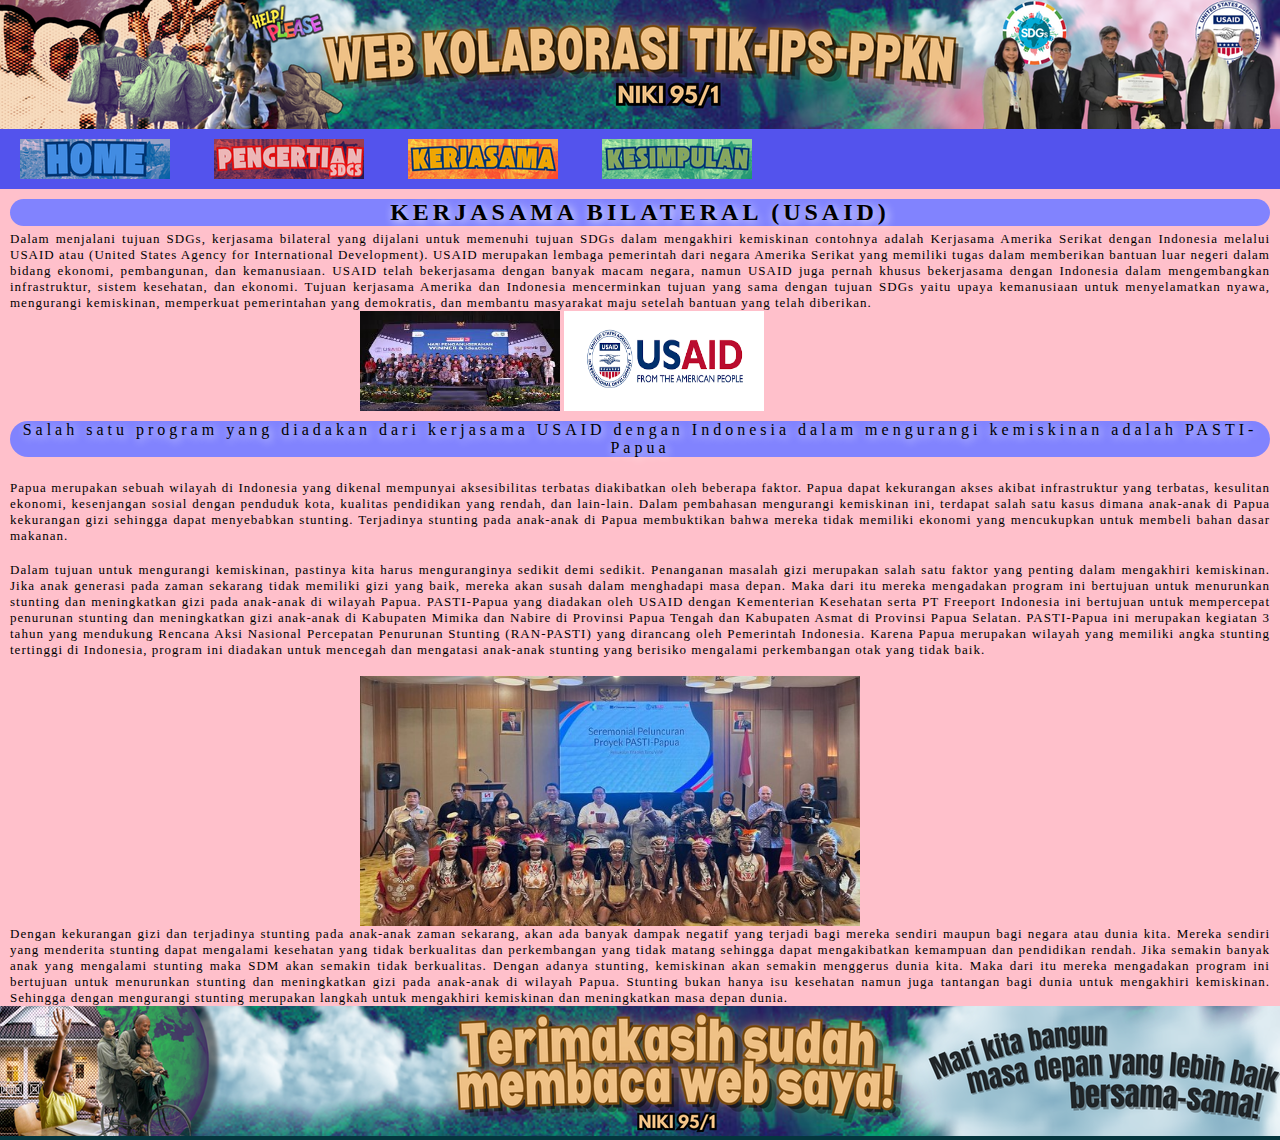
<file: bilateral.html>
<!DOCTYPE html>
<html>

<head>
    <title>WEB KOLABORASI IL KECIL</title>
    <link rel="stylesheet" href="style.css">
</head>

<body>
    <!-- Header dengan Gambar -->
    <header>
        <img src="header tik niki .png" alt="header" class="header">
    </header>
    <!-- Navigator Bar dan Dropdown -->
    <div>
        <ul>
            <li><a href="home.html"><img src="home.png" alt="home button"></a></li>
            <li><a href="pengertian.html"><img src="pengertian sdgs.png" alt="pengertian button"></a></li>
            <li>
                <img src="kerjasama.png" alt="kerjasama button">
                <ul class="dropdown">
                    <li><a href="pengertiankerjasama.html"><img src="pengertian kerjasama.png"
                                alt="pengertian kejasama button"></a></li>
                    <li><a href="bilateral.html"><img src="bilateral.png" alt=""></a></li>
                    <li><a href="regional.html"><img src="regional.png" alt=""></a></li>
                    <li><a href="multilateral.html"><img src="multilateral.png" alt=""></a></li>
                    <li><a href="kaitankerjasamasdgs.html"><img src="hubunganks.png" alt=""></a></li>
                    <li><a href="penerapanpancasila.html"><img src="penerapanpancasila.png" alt="penerapanpancasila button"></a></li>
                </ul>
            </li>
            <li>
                <img src="kesimpulan.png" alt="kesimpulan button">
                <ul class="dropdown">
                    <li><a href="kesimpulandansaran.html"><img src="kesimpulandansaran.png" alt="kesimpulan dan saran button"></a></li>
                    <li><a href="dapus.html"><img src="dapus.png" alt="daftarpustaka button"></a></li>
                    <li><a href="refleksi.html"><img src="refleksi.png" alt="refleksi button"></a></li>
                </ul>
            </li>
        </ul>
    </div>
    <!-- Isi Konten -->
        <div class="column 1">
            <h2 align="center" class="judul pengertian">KERJASAMA BILATERAL (USAID)</h2>
            <p class="fontkonten">Dalam menjalani tujuan SDGs, kerjasama bilateral yang dijalani untuk memenuhi tujuan
                SDGs dalam mengakhiri kemiskinan contohnya adalah Kerjasama Amerika Serikat dengan Indonesia melalui
                USAID atau (United States Agency for International Development). USAID merupakan lembaga pemerintah dari
                negara Amerika Serikat yang memiliki tugas dalam memberikan bantuan luar negeri dalam bidang ekonomi,
                pembangunan, dan kemanusiaan. USAID telah bekerjasama dengan banyak macam negara, namun USAID juga
                pernah khusus bekerjasama dengan Indonesia dalam mengembangkan infrastruktur, sistem kesehatan, dan
                ekonomi. Tujuan kerjasama Amerika dan Indonesia mencerminkan tujuan yang sama dengan tujuan SDGs yaitu
                upaya kemanusiaan untuk menyelamatkan nyawa, mengurangi kemiskinan, memperkuat pemerintahan yang
                demokratis, dan membantu masyarakat maju setelah bantuan yang telah diberikan. </p>
                <img align="center" class="gambar1" src="usaid kerjasama.jpg" alt=""height=100 width="200">
                <img align="center"  class="gambar2" src="usaid logo.png" alt="" height=100 width="200">
            <p align="center" class="judul">Salah satu program yang diadakan dari kerjasama USAID dengan Indonesia dalam mengurangi
                kemiskinan adalah PASTI-Papua </p>
            <p class="titik">.</p>
            <p class="fontkonten">Papua merupakan sebuah wilayah di Indonesia yang dikenal mempunyai aksesibilitas
                terbatas diakibatkan oleh beberapa faktor. Papua dapat kekurangan akses akibat infrastruktur yang
                terbatas, kesulitan ekonomi, kesenjangan sosial dengan penduduk kota, kualitas pendidikan yang rendah,
                dan lain-lain. Dalam pembahasan mengurangi kemiskinan ini, terdapat salah satu kasus dimana anak-anak di
                Papua kekurangan gizi sehingga dapat menyebabkan stunting. Terjadinya stunting pada anak-anak di Papua
                membuktikan bahwa mereka tidak memiliki ekonomi yang mencukupkan untuk membeli bahan dasar makanan.
            </p>
            <p class="titik">.</p>
           <p class="fontkonten">Dalam tujuan untuk mengurangi kemiskinan, pastinya kita harus menguranginya sedikit
            demi sedikit. Penanganan masalah gizi merupakan salah satu faktor yang penting dalam mengakhiri
            kemiskinan. Jika anak generasi pada zaman sekarang tidak memiliki gizi yang baik, mereka akan susah
            dalam menghadapi masa depan. Maka dari itu mereka mengadakan program ini bertujuan untuk menurunkan
            stunting dan meningkatkan gizi pada anak-anak di wilayah Papua. PASTI-Papua yang diadakan oleh USAID
            dengan Kementerian Kesehatan serta PT Freeport Indonesia ini bertujuan untuk mempercepat penurunan
            stunting dan meningkatkan gizi anak-anak di Kabupaten Mimika dan Nabire di Provinsi Papua Tengah dan
            Kabupaten Asmat di Provinsi Papua Selatan. PASTI-Papua ini merupakan kegiatan 3 tahun yang mendukung
            Rencana Aksi Nasional Percepatan Penurunan Stunting (RAN-PASTI) yang dirancang oleh Pemerintah
            Indonesia. Karena Papua merupakan wilayah yang memiliki angka stunting tertinggi di Indonesia, program
            ini diadakan untuk mencegah dan mengatasi anak-anak stunting yang berisiko mengalami perkembangan otak
            yang tidak baik.
        </p>
        <p class="titik">.</p>
        <img align="center" class="gambar" src="pasti papua.jpeg" alt="" height=250 width="500">
        <p class="fontkonten">Dengan kekurangan gizi dan terjadinya stunting pada anak-anak zaman sekarang, akan ada
            banyak dampak negatif yang terjadi bagi mereka sendiri maupun bagi negara atau dunia kita. Mereka
            sendiri yang menderita stunting dapat mengalami kesehatan yang tidak berkualitas dan perkembangan yang
            tidak matang sehingga dapat mengakibatkan kemampuan dan pendidikan rendah. Jika semakin banyak anak yang
            mengalami stunting maka SDM akan semakin tidak berkualitas. Dengan adanya stunting, kemiskinan akan
            semakin menggerus dunia kita. Maka dari itu mereka mengadakan program ini bertujuan untuk menurunkan
            stunting dan meningkatkan gizi pada anak-anak di wilayah Papua. Stunting bukan hanya isu kesehatan namun
            juga tantangan bagi dunia untuk mengakhiri kemiskinan. Sehingga dengan mengurangi stunting merupakan
            langkah untuk mengakhiri kemiskinan dan meningkatkan masa depan dunia.
        </p>
        </div>
        <!-- Footer dengan Image -->
        <div class="footer">
            <img src="footer tik niki.png" alt="">
        </div>
    </div>
</body>
</html>
</file>
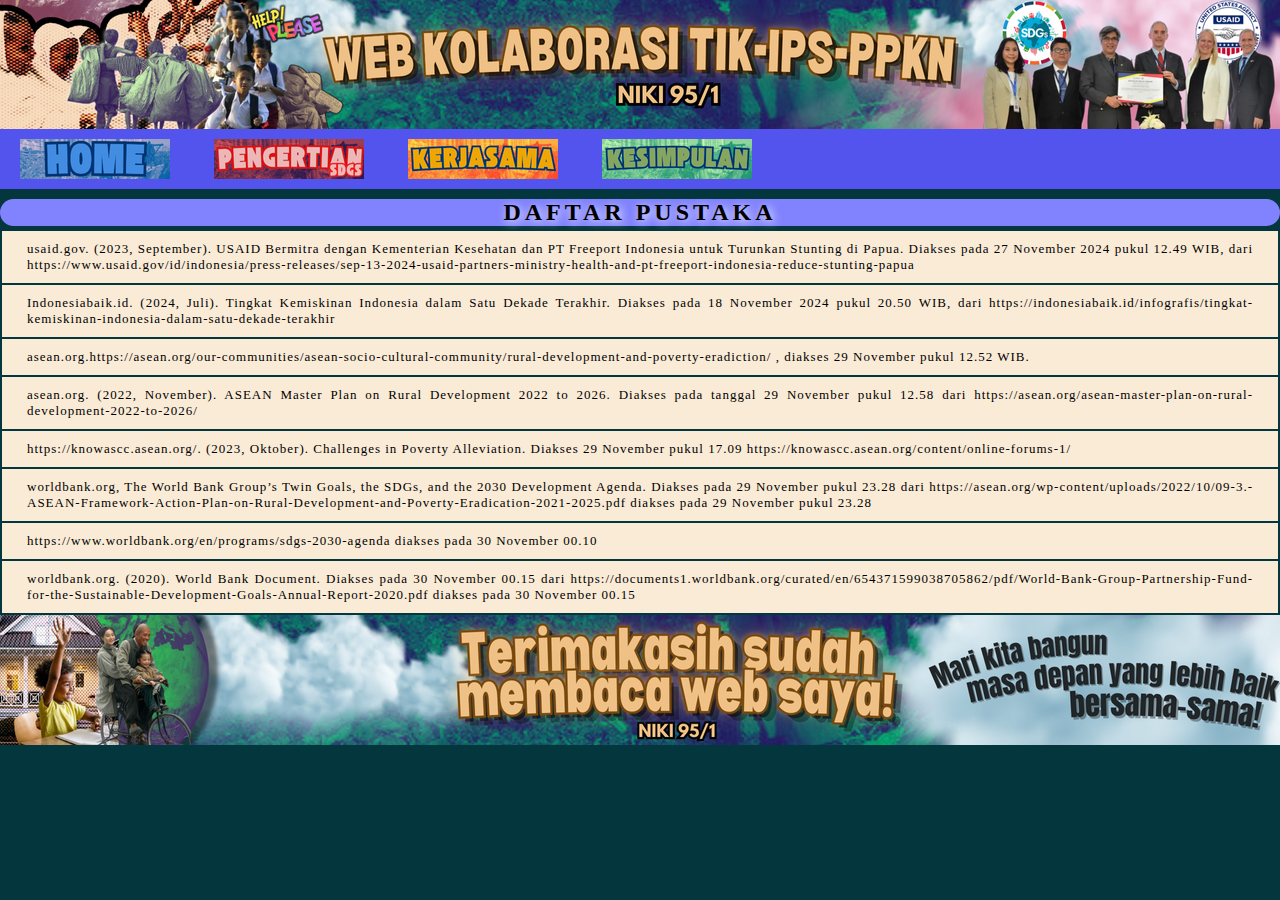
<file: dapus.html>
<!DOCTYPE html>
<html>

<head>
    <title>WEB KOLABORASI IL KECIL</title>
    <link rel="stylesheet" href="style.css">
</head>

<body>
    <!-- Header dengan Gambar -->
    <header>
        <img src="header tik niki .png" alt="header" class="header">
    </header>
    <!-- Navigator Bar dan Dropdown -->
    <div>
        <ul>
            <li><a href="home.html"><img src="home.png" alt="home button"></a></li>
            <li><a href="pengertian.html"><img src="pengertian sdgs.png" alt="pengertian button"></a></li>
            <li>
                <img src="kerjasama.png" alt="kerjasama button">
                <ul class="dropdown">
                    <li><a href="pengertiankerjasama.html"><img src="pengertian kerjasama.png"
                                alt="pengertian kejasama button"></a></li>
                    <li><a href="bilateral.html"><img src="bilateral.png" alt=""></a></li>
                    <li><a href="regional.html"><img src="regional.png" alt=""></a></li>
                    <li><a href="multilateral.html"><img src="multilateral.png" alt=""></a></li>
                    <li><a href="kaitankerjasamasdgs.html"><img src="hubunganks.png" alt=""></a></li>
                    <li><a href="penerapanpancasila.html"><img src="penerapanpancasila.png"
                                alt="penerapanpancasila button"></a></li>
                </ul>
            </li>
            <li>
                <img src="kesimpulan.png" alt="kesimpulan button">
                <ul class="dropdown">
                    <li><a href="kesimpulandansaran.html"><img src="kesimpulandansaran.png"
                                alt="kesimpulan dan saran button"></a></li>
                    <li><a href="dapus.html"><img src="dapus.png" alt="daftarpustaka button"></a></li>
                    <li><a href="refleksi.html"><img src="refleksi.png" alt="refleksi button"></a></li>
                </ul>
            </li>
        </ul>
    </div>
    <!-- Isi Konten -->
    <h2 align="center" class="judul pengertian">DAFTAR PUSTAKA</h2>
    <p class="fontkonten7">usaid.gov. (2023, September). USAID Bermitra dengan Kementerian Kesehatan dan PT Freeport
        Indonesia untuk Turunkan Stunting di Papua. Diakses pada 27 November 2024 pukul 12.49 WIB, dari
        https://www.usaid.gov/id/indonesia/press-releases/sep-13-2024-usaid-partners-ministry-health-and-pt-freeport-indonesia-reduce-stunting-papua
    </p>
    <p class="fontkonten7">Indonesiabaik.id. (2024, Juli). Tingkat Kemiskinan Indonesia dalam Satu Dekade Terakhir.
        Diakses pada 18 November 2024 pukul 20.50 WIB, dari
        https://indonesiabaik.id/infografis/tingkat-kemiskinan-indonesia-dalam-satu-dekade-terakhir
    </p>
    <p class="fontkonten7">
        asean.org.https://asean.org/our-communities/asean-socio-cultural-community/rural-development-and-poverty-eradiction/
        , diakses 29 November pukul 12.52 WIB.
    </p>
    <p class="fontkonten7">asean.org. (2022, November). ASEAN Master Plan on Rural Development 2022 to 2026. Diakses
        pada tanggal 29 November pukul 12.58 dari https://asean.org/asean-master-plan-on-rural-development-2022-to-2026/
    </p>
    <p class="fontkonten7">https://knowascc.asean.org/. (2023, Oktober). Challenges in Poverty Alleviation. Diakses 29
        November pukul 17.09 https://knowascc.asean.org/content/online-forums-1/
    </p>
    <p class="fontkonten7">worldbank.org, The World Bank Group’s Twin Goals, the SDGs, and the 2030 Development Agenda.
        Diakses pada 29 November pukul 23.28 dari
        https://asean.org/wp-content/uploads/2022/10/09-3.-ASEAN-Framework-Action-Plan-on-Rural-Development-and-Poverty-Eradication-2021-2025.pdf
        diakses pada 29 November pukul 23.28
    </p>
    <p class="fontkonten7">
        https://www.worldbank.org/en/programs/sdgs-2030-agenda diakses pada 30 November 00.10
    </p>
    <p class="fontkonten7">
        worldbank.org. (2020). World Bank Document. Diakses pada 30 November 00.15 dari
        https://documents1.worldbank.org/curated/en/654371599038705862/pdf/World-Bank-Group-Partnership-Fund-for-the-Sustainable-Development-Goals-Annual-Report-2020.pdf
        diakses pada 30 November 00.15
    </p>
    </div>
    <!-- Footer dengan Image -->
    <div class="footer">
        <img src="footer tik niki.png" alt="">
    </div>
    </div>
</body>

</html>
</file>
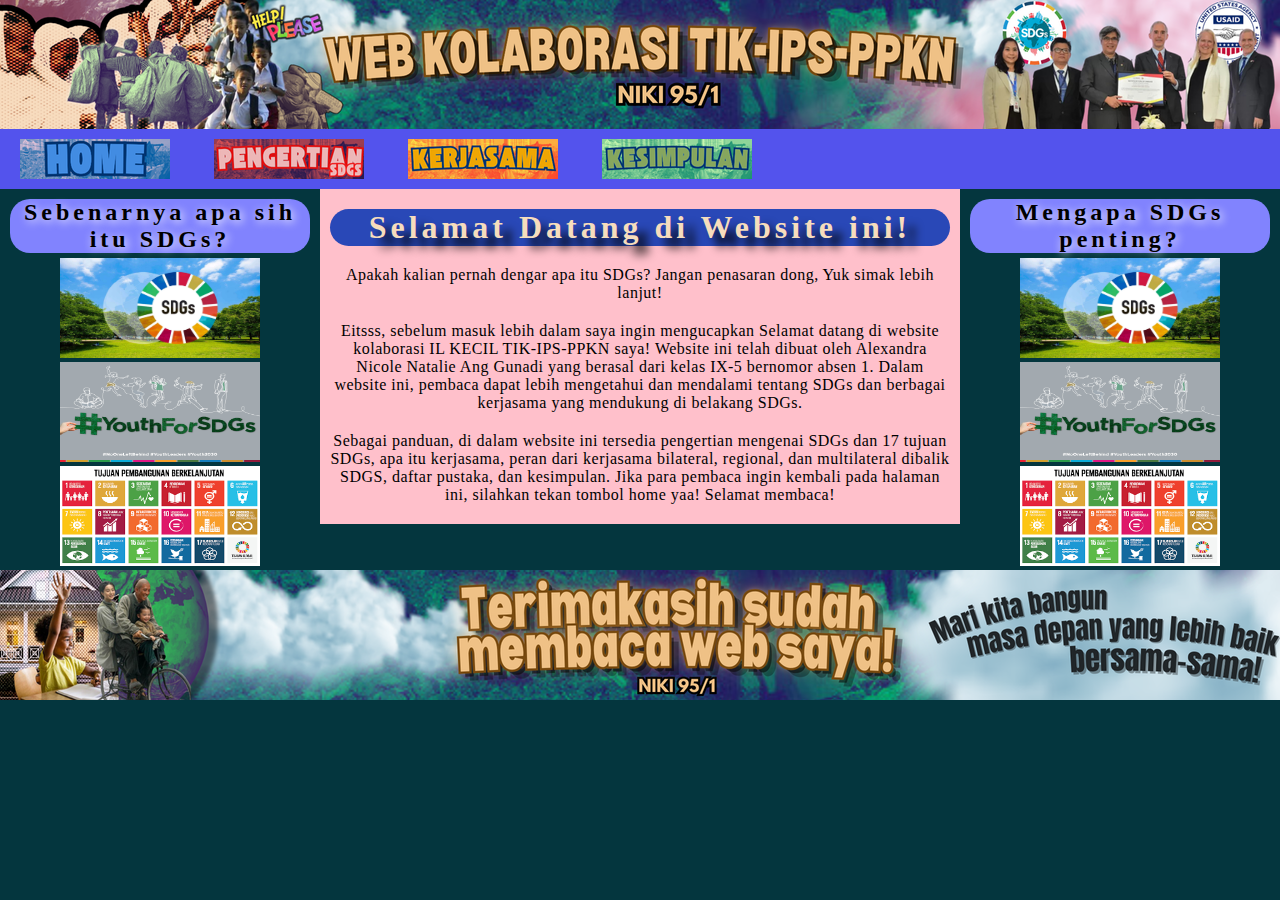
<file: home.html>
<!DOCTYPE html>
<html>

<head>
    <title>WEB KOLABORASI IL KECIL</title>
    <link rel="stylesheet" href="style.css">
</head>

<body>
    <!-- Header dengan Gambar -->
    <header>
        <img src="header tik niki .png" alt="header" class="header">
    </header>
    <!-- Navigator Bar dan Dropdown -->
    <div>
        <ul>
            <li><a href="home.html"><img src="home.png" alt="home button"></a></li>
            <li><a href="pengertian.html"><img src="pengertian sdgs.png" alt="pengertian button"></a></li>
            <li>
                <img src="kerjasama.png" alt="kerjasama button">
                <ul class="dropdown">
                    <li><a href="pengertiankerjasama.html"><img src="pengertian kerjasama.png" alt="pengertian kejasama button"></a></li>
                    <li><a href="bilateral.html"><img src="bilateral.png" alt=""></a></li>
                    <li><a href="regional.html"><img src="regional.png" alt=""></a></li>
                    <li><a href="multilateral.html"><img src="multilateral.png" alt=""></a></li>
                    <li><a href="kaitankerjasamasdgs.html"><img src="hubunganks.png" alt=""></a></li>
                    <li><a href="penerapanpancasila.html"><img src="penerapanpancasila.png" alt="penerapanpancasila button"></a></li>
                </ul>
            </li>
            <li>
                <img src="kesimpulan.png" alt="kesimpulan button">
            <ul class="dropdown">
                <li><a href="kesimpulandansaran.html"><img src="kesimpulandansaran.png" alt="kesimpulan dan saran button"></a></li>
                <li><a href="dapus.html"><img src="dapus.png" alt="daftarpustaka button"></a></li>
                <li><a href="refleksi.html"><img src="refleksi.png" alt="refleksi button"></a></li>
            </ul>
        </li>
        </ul>
    </div>
    <!-- Isi Konten -->
    <div class="row">
        <div class="column side gambar">
            <h2 align="center" class="judul">Sebenarnya apa sih itu SDGs?</h2>
            <p align="center">
                <img src="LOGO SDGS.jpg" height=100 width="200">
                <img src="Youth-For-SDGs-1.jpg" height=100 width="200">
                <img src="tujuan 17.png" height=100 width="200">
            </p>
        </div>
        <div class="column middle">
            <h1 align="center" class="slmtdtng">Selamat Datang di Website ini!</h1>
            <p align="center" class="konten">Apakah kalian pernah dengar apa itu SDGs? Jangan penasaran dong, Yuk simak lebih lanjut!</p>

            <p align="center" class="konten">Eitsss, sebelum masuk lebih dalam saya ingin mengucapkan Selamat datang di website kolaborasi IL KECIL
                TIK-IPS-PPKN saya! Website ini telah dibuat oleh Alexandra Nicole Natalie Ang Gunadi yang berasal dari
                kelas IX-5 bernomor absen 1. Dalam website ini, pembaca dapat lebih mengetahui dan mendalami tentang
                SDGs dan berbagai kerjasama yang mendukung di belakang SDGs.</p>

            <p align="center" class="konten">Sebagai panduan, di dalam website ini tersedia pengertian mengenai SDGs dan 17 tujuan SDGs, apa itu
                kerjasama, peran dari kerjasama bilateral, regional, dan multilateral dibalik SDGS, daftar pustaka, dan
                kesimpulan. Jika para pembaca ingin kembali pada halaman ini, silahkan tekan tombol home yaa! Selamat membaca!</p>
        </div>
        <div class="row">
            <div class="column side gambar">
                <h2 align="center" class="judul">Mengapa SDGs penting?</h2>
                <p align="center">
                    <img src="LOGO SDGS.jpg" height=100 width="200">
                    <img src="Youth-For-SDGs-1.jpg" height=100 width="200">
                    <img src="tujuan 17.png" height=100 width="200">
                </p>
            </div>
            <!-- Footer dengan Image -->
            <div class="footer">
                <img src="footer tik niki.png" alt="">
            </div>
        </div>
</body>

</html>
</file>
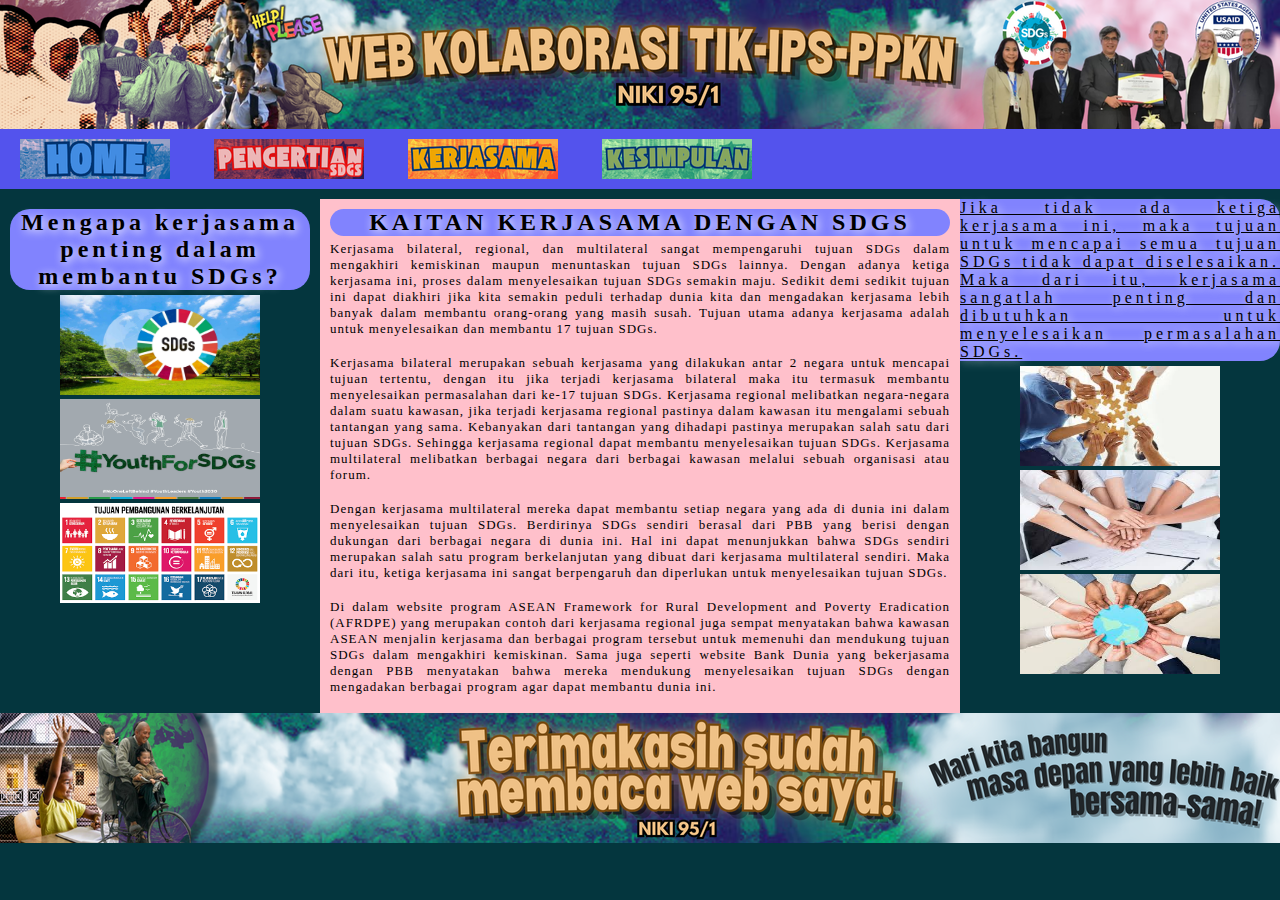
<file: kaitankerjasamasdgs.html>
<!DOCTYPE html>
<html>

<head>
    <title>WEB KOLABORASI IL KECIL</title>
    <link rel="stylesheet" href="style.css">
</head>

<body>
    <!-- Header dengan Gambar -->
    <header>
        <img src="header tik niki .png" alt="header" class="header">
    </header>
    <!-- Navigator Bar dan Dropdown -->
    <div>
        <ul>
            <li><a href="home.html"><img src="home.png" alt="home button"></a></li>
            <li><a href="pengertian.html"><img src="pengertian sdgs.png" alt="pengertian button"></a></li>
            <li>
                <img src="kerjasama.png" alt="kerjasama button">
                <ul class="dropdown">
                    <li><a href="pengertiankerjasama.html"><img src="pengertian kerjasama.png"
                                alt="pengertian kejasama button"></a></li>
                    <li><a href="bilateral.html"><img src="bilateral.png" alt=""></a></li>
                    <li><a href="regional.html"><img src="regional.png" alt=""></a></li>
                    <li><a href="multilateral.html"><img src="multilateral.png" alt=""></a></li>
                    <li><a href="kaitankerjasamasdgs.html"><img src="hubunganks.png" alt=""></a></li>
                    <li><a href="penerapanpancasila.html"><img src="penerapanpancasila.png" alt="penerapanpancasila button"></a></li>
                </ul>
            </li>
            <li>
                <img src="kesimpulan.png" alt="kesimpulan button">
                <ul class="dropdown">
                    <li><a href="kesimpulandansaran.html"><img src="kesimpulandansaran.png" alt="kesimpulan dan saran button"></a></li>
                    <li><a href="dapus.html"><img src="dapus.png" alt="daftarpustaka button"></a></li>
                    <li><a href="refleksi.html"><img src="refleksi.png" alt="refleksi button"></a></li>
                </ul>
            </li>
        </ul>
    </div>
    <!-- Isi Konten -->
    <div class="row">
        <div align="center" class="column side">
            <h2 align="center" class="judul pengertian">Mengapa kerjasama penting dalam membantu SDGs?</h2>
            <p align="center">
                <img src="LOGO SDGS.jpg" height=100 width="200">
                <img src="Youth-For-SDGs-1.jpg" height=100 width="200">
                <img src="tujuan 17.png" height=100 width="200">
    
            </p>
        </div>
        <div class="column middle">
            <h2 align="center" class="judul pengertian">KAITAN KERJASAMA DENGAN SDGS</h2>
            <p class="fontkonten">Kerjasama bilateral, regional, dan multilateral sangat mempengaruhi tujuan SDGs dalam
                mengakhiri kemiskinan maupun menuntaskan tujuan SDGs lainnya. Dengan adanya ketiga kerjasama ini, proses
                dalam menyelesaikan tujuan SDGs semakin maju. Sedikit demi sedikit tujuan ini dapat diakhiri jika kita
                semakin peduli terhadap dunia kita dan mengadakan kerjasama lebih banyak dalam membantu orang-orang yang
                masih susah. Tujuan utama adanya kerjasama adalah untuk menyelesaikan dan membantu 17 tujuan SDGs.
            </p>
            <p class="titik">.</p>
            <p class="fontkonten">Kerjasama bilateral merupakan sebuah kerjasama yang dilakukan antar 2 negara untuk
                mencapai tujuan tertentu, dengan itu jika terjadi kerjasama bilateral maka itu termasuk membantu
                menyelesaikan permasalahan dari ke-17 tujuan SDGs. Kerjasama regional melibatkan negara-negara dalam
                suatu kawasan, jika terjadi kerjasama regional pastinya dalam kawasan itu mengalami sebuah tantangan
                yang sama. Kebanyakan dari tantangan yang dihadapi pastinya merupakan salah satu dari tujuan SDGs.
                Sehingga kerjasama regional dapat membantu menyelesaikan tujuan SDGs. Kerjasama multilateral melibatkan
                berbagai negara dari berbagai kawasan melalui sebuah organisasi atau forum.
            </p>
            <p class="titik">.</p>
            <p class="fontkonten"> Dengan kerjasama multilateral mereka dapat membantu setiap negara yang ada di dunia
                ini dalam menyelesaikan tujuan SDGs. Berdirinya SDGs sendiri berasal dari PBB yang berisi dengan
                dukungan dari berbagai negara di dunia ini. Hal ini dapat menunjukkan bahwa SDGs sendiri merupakan salah
                satu program berkelanjutan yang dibuat dari kerjasama multilateral sendiri. Maka dari itu, ketiga
                kerjasama ini sangat berpengaruh dan diperlukan untuk menyelesaikan tujuan SDGs.
            </p>
            <p class="titik">.</p>
            <p class="fontkonten">Di dalam website program ASEAN Framework for Rural Development and Poverty Eradication
                (AFRDPE) yang merupakan contoh dari kerjasama regional juga sempat menyatakan bahwa kawasan ASEAN
                menjalin kerjasama dan berbagai program tersebut untuk memenuhi dan mendukung tujuan SDGs dalam
                mengakhiri kemiskinan. Sama juga seperti website Bank Dunia yang bekerjasama dengan PBB menyatakan bahwa
                mereka mendukung menyelesaikan tujuan SDGs dengan mengadakan berbagai program agar dapat membantu dunia
                ini.
            </p>
            <p class="titik">.</p>
            </div>
            <div class="column side"></div>
            <p align="justify" class="judul pengertian1">Jika tidak ada ketiga kerjasama ini, maka tujuan untuk mencapai semua tujuan SDGs tidak dapat
                diselesaikan. Maka dari itu, kerjasama sangatlah penting dan dibutuhkan untuk menyelesaikan permasalahan
                SDGs.</p>
                <p align="center">
                    <img src="puzzle.jpg" height=100 width="200">
                    <img src="hand.jpg" height=100 width="200">
                    <img src="bumi.jpg" height=100 width="200">
                </p>
            </div>
            <!-- Footer dengan Image -->
            <div class="footer">
                <img src="footer tik niki.png" alt="">
            </div>
        </div>
</body>

</html>
</file>
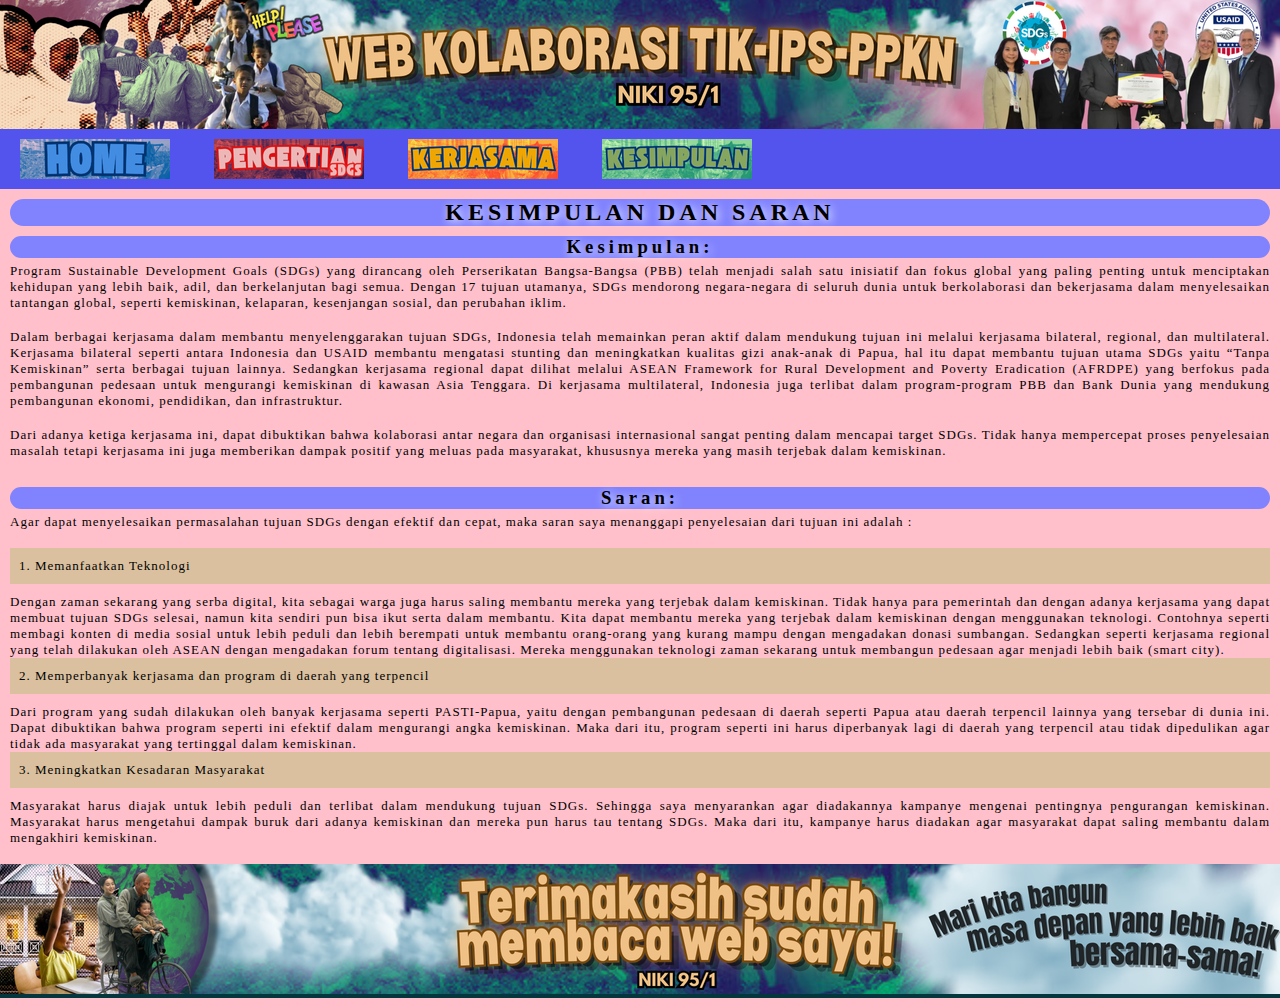
<file: kesimpulandansaran.html>
<!DOCTYPE html>
<html>

<head>
    <title>WEB KOLABORASI IL KECIL</title>
    <link rel="stylesheet" href="style.css">
</head>

<body>
    <!-- Header dengan Gambar -->
    <header>
        <img src="header tik niki .png" alt="header" class="header">
    </header>
    <!-- Navigator Bar dan Dropdown -->
    <div>
        <ul>
            <li><a href="home.html"><img src="home.png" alt="home button"></a></li>
            <li><a href="pengertian.html"><img src="pengertian sdgs.png" alt="pengertian button"></a></li>
            <li>
                <img src="kerjasama.png" alt="kerjasama button">
                <ul class="dropdown">
                    <li><a href="pengertiankerjasama.html"><img src="pengertian kerjasama.png"
                                alt="pengertian kejasama button"></a></li>
                    <li><a href="bilateral.html"><img src="bilateral.png" alt=""></a></li>
                    <li><a href="regional.html"><img src="regional.png" alt=""></a></li>
                    <li><a href="multilateral.html"><img src="multilateral.png" alt=""></a></li>
                    <li><a href="kaitankerjasamasdgs.html"><img src="hubunganks.png" alt=""></a></li>
                    <li><a href="penerapanpancasila.html"><img src="penerapanpancasila.png"
                                alt="penerapanpancasila button"></a></li>
                </ul>
            </li>
            <li>
                <img src="kesimpulan.png" alt="kesimpulan button">
                <ul class="dropdown">
                    <li><a href="kesimpulandansaran.html"><img src="kesimpulandansaran.png"
                                alt="kesimpulan dan saran button"></a></li>
                    <li><a href="dapus.html"><img src="dapus.png" alt="daftarpustaka button"></a></li>
                    <li><a href="refleksi.html"><img src="refleksi.png" alt="refleksi button"></a></li>
                </ul>
            </li>
        </ul>
    </div>
    <!-- Isi Konten -->
    <div class="column 1">
        <h2 align="center" class="judul pengertian">KESIMPULAN DAN SARAN</h2>
        <h3 align="center" class="judul">Kesimpulan:</h3>
        <p class="fontkonten">Program Sustainable Development Goals (SDGs) yang dirancang oleh Perserikatan
            Bangsa-Bangsa (PBB) telah menjadi salah satu inisiatif dan fokus global yang paling penting untuk
            menciptakan kehidupan yang lebih baik, adil, dan berkelanjutan bagi semua. Dengan 17 tujuan utamanya, SDGs
            mendorong negara-negara di seluruh dunia untuk berkolaborasi dan bekerjasama dalam menyelesaikan tantangan
            global, seperti kemiskinan, kelaparan, kesenjangan sosial, dan perubahan iklim.
        </p>
        <p class="titik">.</p>
        <p class="fontkonten">Dalam berbagai kerjasama dalam membantu menyelenggarakan tujuan SDGs, Indonesia telah
            memainkan peran aktif dalam mendukung tujuan ini melalui kerjasama bilateral, regional, dan multilateral.
            Kerjasama bilateral seperti antara Indonesia dan USAID membantu mengatasi stunting dan meningkatkan kualitas
            gizi anak-anak di Papua, hal itu dapat membantu tujuan utama SDGs yaitu “Tanpa Kemiskinan” serta berbagai
            tujuan lainnya. Sedangkan kerjasama regional dapat dilihat melalui ASEAN Framework for Rural Development and
            Poverty Eradication (AFRDPE) yang berfokus pada pembangunan pedesaan untuk mengurangi kemiskinan di kawasan
            Asia Tenggara. Di kerjasama multilateral, Indonesia juga terlibat dalam program-program PBB dan Bank Dunia
            yang mendukung pembangunan ekonomi, pendidikan, dan infrastruktur.
        </p>
        <p class="titik">.</p>
        <p class="fontkonten">Dari adanya ketiga kerjasama ini, dapat dibuktikan bahwa kolaborasi antar negara dan
            organisasi internasional sangat penting dalam mencapai target SDGs. Tidak hanya mempercepat proses
            penyelesaian masalah tetapi kerjasama ini juga memberikan dampak positif yang meluas pada masyarakat,
            khususnya mereka yang masih terjebak dalam kemiskinan.</p>
        <p class="titik">.</p>
        <h3 align="center" class="judul">Saran:</h3>
        <p class="fontkonten">Agar dapat menyelesaikan permasalahan tujuan SDGs dengan efektif dan cepat, maka saran
            saya menanggapi penyelesaian dari tujuan ini adalah :
        <p class="titik">.</p>
        <ol class="fontkonten4">
            <li>Memanfaatkan Teknologi</li>
        </ol>
        <p class="fontkonten">Dengan zaman sekarang yang serba digital, kita sebagai warga juga harus saling membantu
            mereka yang terjebak dalam kemiskinan. Tidak hanya para pemerintah dan dengan adanya kerjasama yang dapat
            membuat tujuan SDGs selesai, namun kita sendiri pun bisa ikut serta dalam membantu. Kita dapat membantu
            mereka yang terjebak dalam kemiskinan dengan menggunakan teknologi. Contohnya seperti membagi konten di
            media sosial untuk lebih peduli dan lebih berempati untuk membantu orang-orang yang kurang mampu dengan
            mengadakan donasi sumbangan. Sedangkan seperti kerjasama regional yang telah dilakukan oleh ASEAN dengan
            mengadakan forum tentang digitalisasi. Mereka menggunakan teknologi zaman sekarang untuk membangun pedesaan
            agar menjadi lebih baik (smart city).
        </p>
        <ol start="2" class="fontkonten4">
            <li>Memperbanyak kerjasama dan program di daerah yang terpencil</li>
        </ol>
        <p class="fontkonten">Dari program yang sudah dilakukan oleh banyak kerjasama seperti PASTI-Papua, yaitu dengan
            pembangunan pedesaan di daerah seperti Papua atau daerah terpencil lainnya yang tersebar di dunia ini. Dapat
            dibuktikan bahwa program seperti ini efektif dalam mengurangi angka kemiskinan. Maka dari itu, program
            seperti ini harus diperbanyak lagi di daerah yang terpencil atau tidak dipedulikan agar tidak ada masyarakat
            yang tertinggal dalam kemiskinan.
        </p>
        <ol start="3" class="fontkonten4">
            <li>Meningkatkan Kesadaran Masyarakat</li>
        </ol>
        <p class="fontkonten">Masyarakat harus diajak untuk lebih peduli dan terlibat dalam mendukung tujuan SDGs.
            Sehingga saya menyarankan agar diadakannya kampanye mengenai pentingnya pengurangan kemiskinan. Masyarakat
            harus mengetahui dampak buruk dari adanya kemiskinan dan mereka pun harus tau tentang SDGs. Maka dari itu,
            kampanye harus diadakan agar masyarakat dapat saling membantu dalam mengakhiri kemiskinan.
        </p>
        <p class="titik">.</p>
    </div>
    <!-- Footer dengan Image -->
    <div class="footer">
        <img src="footer tik niki.png" alt="">
    </div>
    </div>
</body>

</html>
</file>
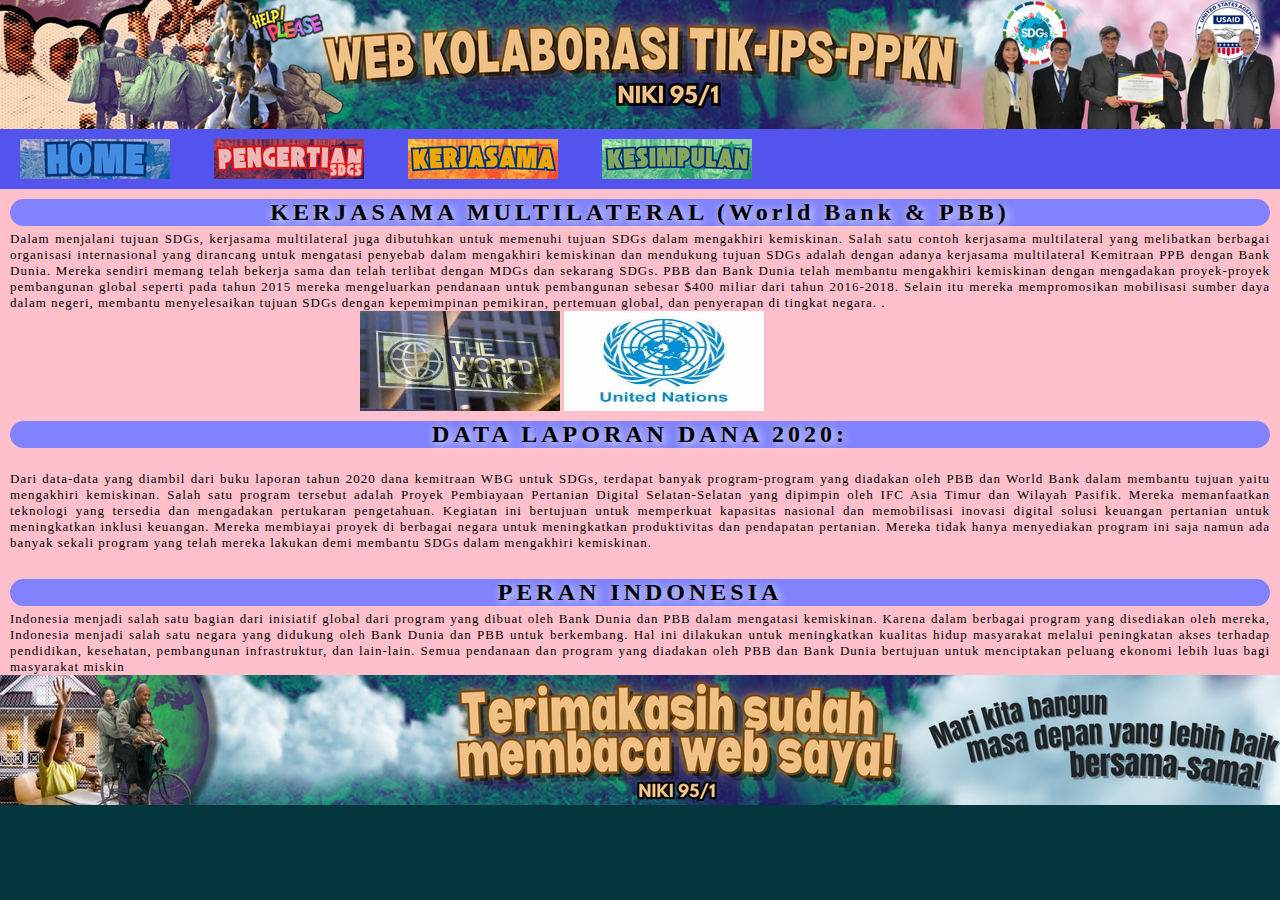
<file: multilateral.html>
<!DOCTYPE html>
<html>

<head>
    <title>WEB KOLABORASI IL KECIL</title>
    <link rel="stylesheet" href="style.css">
</head>

<body>
    <!-- Header dengan Gambar -->
    <header>
        <img src="header tik niki .png" alt="header" class="header">
    </header>
    <!-- Navigator Bar dan Dropdown -->
    <div>
        <ul>
            <li><a href="home.html"><img src="home.png" alt="home button"></a></li>
            <li><a href="pengertian.html"><img src="pengertian sdgs.png" alt="pengertian button"></a></li>
            <li>
                <img src="kerjasama.png" alt="kerjasama button">
                <ul class="dropdown">
                    <li><a href="pengertiankerjasama.html"><img src="pengertian kerjasama.png"
                                alt="pengertian kejasama button"></a></li>
                    <li><a href="bilateral.html"><img src="bilateral.png" alt=""></a></li>
                    <li><a href="regional.html"><img src="regional.png" alt=""></a></li>
                    <li><a href="multilateral.html"><img src="multilateral.png" alt=""></a></li>
                    <li><a href="kaitankerjasamasdgs.html"><img src="hubunganks.png" alt=""></a></li>
                    <li><a href="penerapanpancasila.html"><img src="penerapanpancasila.png" alt="penerapanpancasila button"></a></li>
                </ul>
            </li>
            <li>
                <img src="kesimpulan.png" alt="kesimpulan button">
                <ul class="dropdown">
                    <li><a href="kesimpulandansaran.html"><img src="kesimpulandansaran.png" alt="kesimpulan dan saran button"></a></li>
                    <li><a href="dapus.html"><img src="dapus.png" alt="daftarpustaka button"></a></li>
                    <li><a href="refleksi.html"><img src="refleksi.png" alt="refleksi button"></a></li>
                </ul>
            </li>
        </ul>
    </div>
    <!-- Isi Konten -->
    <div class="column 1">
        <h2 align="center" class="judul pengertian">KERJASAMA MULTILATERAL (World Bank & PBB)</h2>
        <p class="fontkonten">Dalam menjalani tujuan SDGs, kerjasama multilateral juga dibutuhkan untuk memenuhi tujuan
            SDGs dalam mengakhiri kemiskinan. Salah satu contoh kerjasama multilateral yang melibatkan berbagai
            organisasi internasional yang dirancang untuk mengatasi penyebab dalam mengakhiri kemiskinan dan mendukung
            tujuan SDGs adalah dengan adanya kerjasama multilateral Kemitraan PPB dengan Bank Dunia. Mereka sendiri
            memang telah bekerja sama dan telah terlibat dengan MDGs dan sekarang SDGs. PBB dan Bank Dunia telah
            membantu mengakhiri kemiskinan dengan mengadakan proyek-proyek pembangunan global seperti pada tahun 2015
            mereka mengeluarkan pendanaan untuk pembangunan sebesar $400 miliar dari tahun 2016-2018. Selain itu mereka
            mempromosikan mobilisasi sumber daya dalam negeri, membantu menyelesaikan tujuan SDGs dengan kepemimpinan
            pemikiran, pertemuan global, dan penyerapan di tingkat negara.
            .</p>
        <img align="center" class="gambar1" src="wb.jpg" alt="" height=100 width="200">
        <img align="center" class="gambar2" src="pbb.jpg" alt="" height=100 width="200">
        <h2 align="center" class="judul pengertian">DATA LAPORAN DANA 2020:</h2>
        <p class="titik">.</p>
        <p class="fontkonten">Dari data-data yang diambil dari buku laporan tahun 2020 dana kemitraan WBG untuk SDGs,
            terdapat banyak program-program yang diadakan oleh PBB dan World Bank dalam membantu tujuan yaitu mengakhiri
            kemiskinan. Salah satu program tersebut adalah Proyek Pembiayaan Pertanian Digital Selatan-Selatan yang
            dipimpin oleh IFC Asia Timur dan Wilayah Pasifik. Mereka memanfaatkan teknologi yang tersedia dan mengadakan
            pertukaran pengetahuan. Kegiatan ini bertujuan untuk memperkuat kapasitas nasional dan memobilisasi inovasi
            digital solusi keuangan pertanian untuk meningkatkan inklusi keuangan. Mereka membiayai proyek di berbagai
            negara untuk meningkatkan produktivitas dan pendapatan pertanian. Mereka tidak hanya menyediakan program ini
            saja namun ada banyak sekali program yang telah mereka lakukan demi membantu SDGs dalam mengakhiri
            kemiskinan.
        </p>
        <p class="titik">.</p>
        <h2 align="center" class="judul pengertian">PERAN INDONESIA</h2>
        <p class="fontkonten">Indonesia menjadi salah satu bagian dari inisiatif global dari program yang dibuat oleh
            Bank Dunia dan PBB dalam mengatasi kemiskinan. Karena dalam berbagai program yang disediakan oleh mereka,
            Indonesia menjadi salah satu negara yang didukung oleh Bank Dunia dan PBB untuk berkembang. Hal ini
            dilakukan untuk meningkatkan kualitas hidup masyarakat melalui peningkatan akses terhadap pendidikan,
            kesehatan, pembangunan infrastruktur, dan lain-lain. Semua pendanaan dan program yang diadakan oleh PBB dan
            Bank Dunia bertujuan untuk menciptakan peluang ekonomi lebih luas bagi masyarakat miskin
        </p>
    </div>
    <!-- Footer dengan Image -->
    <div class="footer">
        <img src="footer tik niki.png" alt="">
    </div>
    </div>
</body>

</html>
</file>
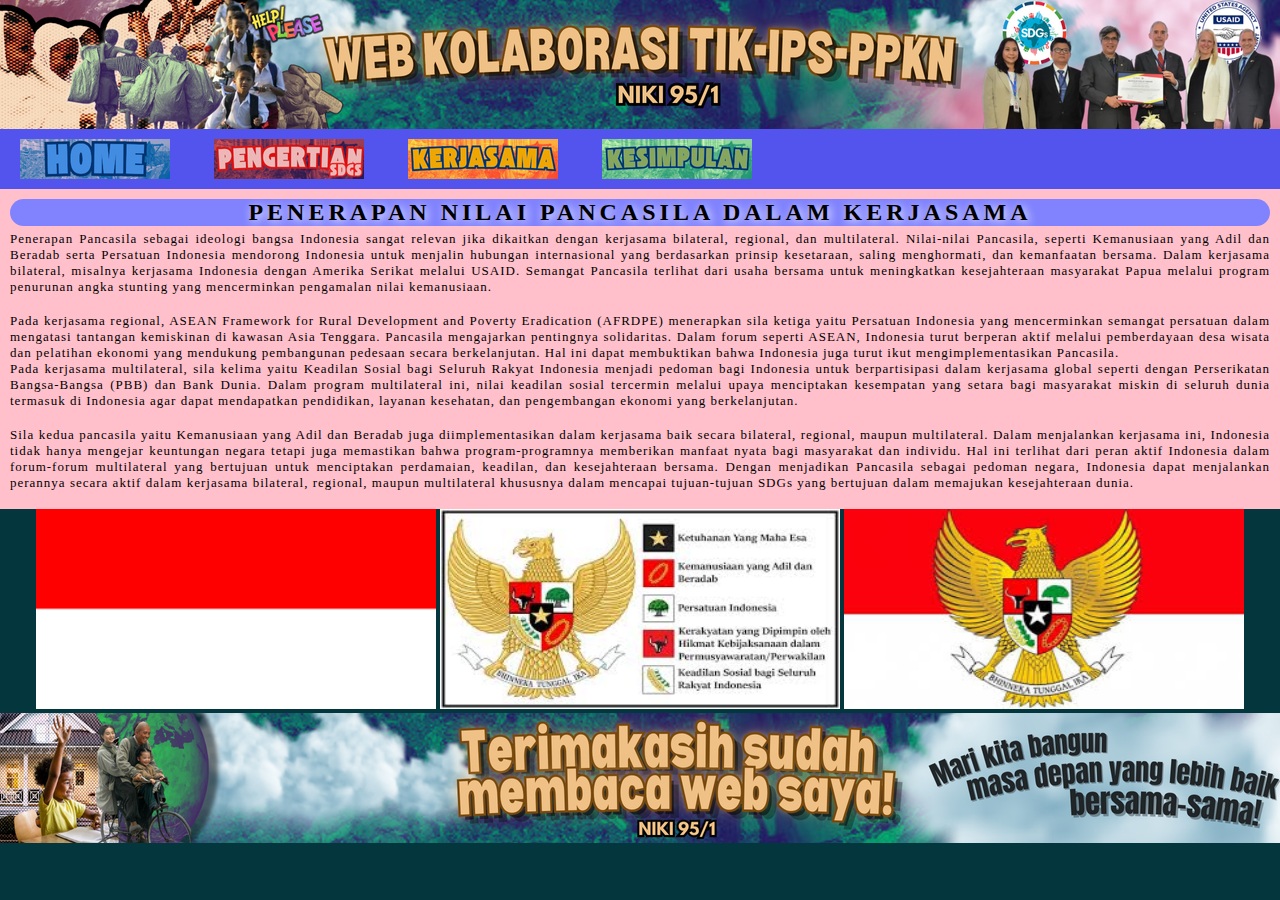
<file: penerapanpancasila.html>
<!DOCTYPE html>
<html>

<head>
    <title>WEB KOLABORASI IL KECIL</title>
    <link rel="stylesheet" href="style.css">
</head>

<body>
    <!-- Header dengan Gambar -->
    <header>
        <img src="header tik niki .png" alt="header" class="header">
    </header>
    <!-- Navigator Bar dan Dropdown -->
    <div>
        <ul>
            <li><a href="home.html"><img src="home.png" alt="home button"></a></li>
            <li><a href="pengertian.html"><img src="pengertian sdgs.png" alt="pengertian button"></a></li>
            <li>
                <img src="kerjasama.png" alt="kerjasama button">
                <ul class="dropdown">
                    <li><a href="pengertiankerjasama.html"><img src="pengertian kerjasama.png"
                                alt="pengertian kejasama button"></a></li>
                    <li><a href="bilateral.html"><img src="bilateral.png" alt=""></a></li>
                    <li><a href="regional.html"><img src="regional.png" alt=""></a></li>
                    <li><a href="multilateral.html"><img src="multilateral.png" alt=""></a></li>
                    <li><a href="kaitankerjasamasdgs.html"><img src="hubunganks.png" alt=""></a></li>
                    <li><a href="penerapanpancasila.html"><img src="penerapanpancasila.png"
                                alt="penerapanpancasila button"></a></li>
                </ul>
            </li>
            <li>
                <img src="kesimpulan.png" alt="kesimpulan button">
                <ul class="dropdown">
                    <li><a href="kesimpulandansaran.html"><img src="kesimpulandansaran.png"
                                alt="kesimpulan dan saran button"></a></li>
                    <li><a href="dapus.html"><img src="dapus.png" alt="daftarpustaka button"></a></li>
                    <li><a href="refleksi.html"><img src="refleksi.png" alt="refleksi button"></a></li>
                </ul>
            </li>
        </ul>
    </div>
    <!-- Isi Konten -->
    <div class="column 1">
        <h2 align="center" class="judul pengertian">PENERAPAN NILAI PANCASILA DALAM KERJASAMA</h2>
        <p class="fontkonten">Penerapan Pancasila sebagai ideologi bangsa Indonesia sangat relevan jika dikaitkan dengan
            kerjasama bilateral, regional, dan multilateral. Nilai-nilai Pancasila, seperti Kemanusiaan yang Adil dan
            Beradab serta Persatuan Indonesia mendorong Indonesia untuk menjalin hubungan internasional yang berdasarkan
            prinsip kesetaraan, saling menghormati, dan kemanfaatan bersama. Dalam kerjasama bilateral, misalnya
            kerjasama Indonesia dengan Amerika Serikat melalui USAID. Semangat Pancasila terlihat dari usaha bersama
            untuk meningkatkan kesejahteraan masyarakat Papua melalui program penurunan angka stunting yang mencerminkan
            pengamalan nilai kemanusiaan.
        </p>
        <p class="titik">.</p>
        <p class="fontkonten">Pada kerjasama regional, ASEAN Framework for Rural Development and Poverty Eradication
            (AFRDPE) menerapkan sila ketiga yaitu Persatuan Indonesia yang mencerminkan semangat persatuan dalam
            mengatasi tantangan kemiskinan di kawasan Asia Tenggara. Pancasila mengajarkan pentingnya solidaritas. Dalam
            forum seperti ASEAN, Indonesia turut berperan aktif melalui pemberdayaan desa wisata dan pelatihan ekonomi
            yang mendukung pembangunan pedesaan secara berkelanjutan. Hal ini dapat membuktikan bahwa Indonesia juga
            turut ikut mengimplementasikan Pancasila.
        </p>
        <p class="fontkonten">Pada kerjasama multilateral, sila kelima yaitu Keadilan Sosial bagi Seluruh Rakyat
            Indonesia menjadi pedoman bagi Indonesia untuk berpartisipasi dalam kerjasama global seperti dengan
            Perserikatan Bangsa-Bangsa (PBB) dan Bank Dunia. Dalam program multilateral ini, nilai keadilan sosial
            tercermin melalui upaya menciptakan kesempatan yang setara bagi masyarakat miskin di seluruh dunia termasuk
            di Indonesia agar dapat mendapatkan pendidikan, layanan kesehatan, dan pengembangan ekonomi yang
            berkelanjutan.
        </p>
        <p class="titik">.</p>
        <p class="fontkonten"> Sila kedua pancasila yaitu Kemanusiaan yang Adil dan Beradab juga diimplementasikan dalam
            kerjasama baik secara bilateral, regional, maupun multilateral. Dalam menjalankan kerjasama ini, Indonesia
            tidak hanya mengejar keuntungan negara tetapi juga memastikan bahwa program-programnya memberikan manfaat
            nyata bagi masyarakat dan individu. Hal ini terlihat dari peran aktif Indonesia dalam forum-forum
            multilateral yang bertujuan untuk menciptakan perdamaian, keadilan, dan kesejahteraan bersama. Dengan
            menjadikan Pancasila sebagai pedoman negara, Indonesia dapat menjalankan perannya secara aktif dalam
            kerjasama bilateral, regional, maupun multilateral khususnya dalam mencapai tujuan-tujuan SDGs yang
            bertujuan dalam memajukan kesejahteraan dunia.
        </p>
        <p class="titik">.</p>
    </div>
    <p align="center">
        <img src="indonesia.png" height=200 width="400">
        <img src="garuda.jpg" height=200 width="400">
        <img src="garuda pancasila.jpg" height=200 width="400">
    </p>
    <!-- Footer dengan Image -->
    <div class="footer">
        <img src="footer tik niki.png" alt="">
    </div>
    </div>
</body>

</html>
</file>
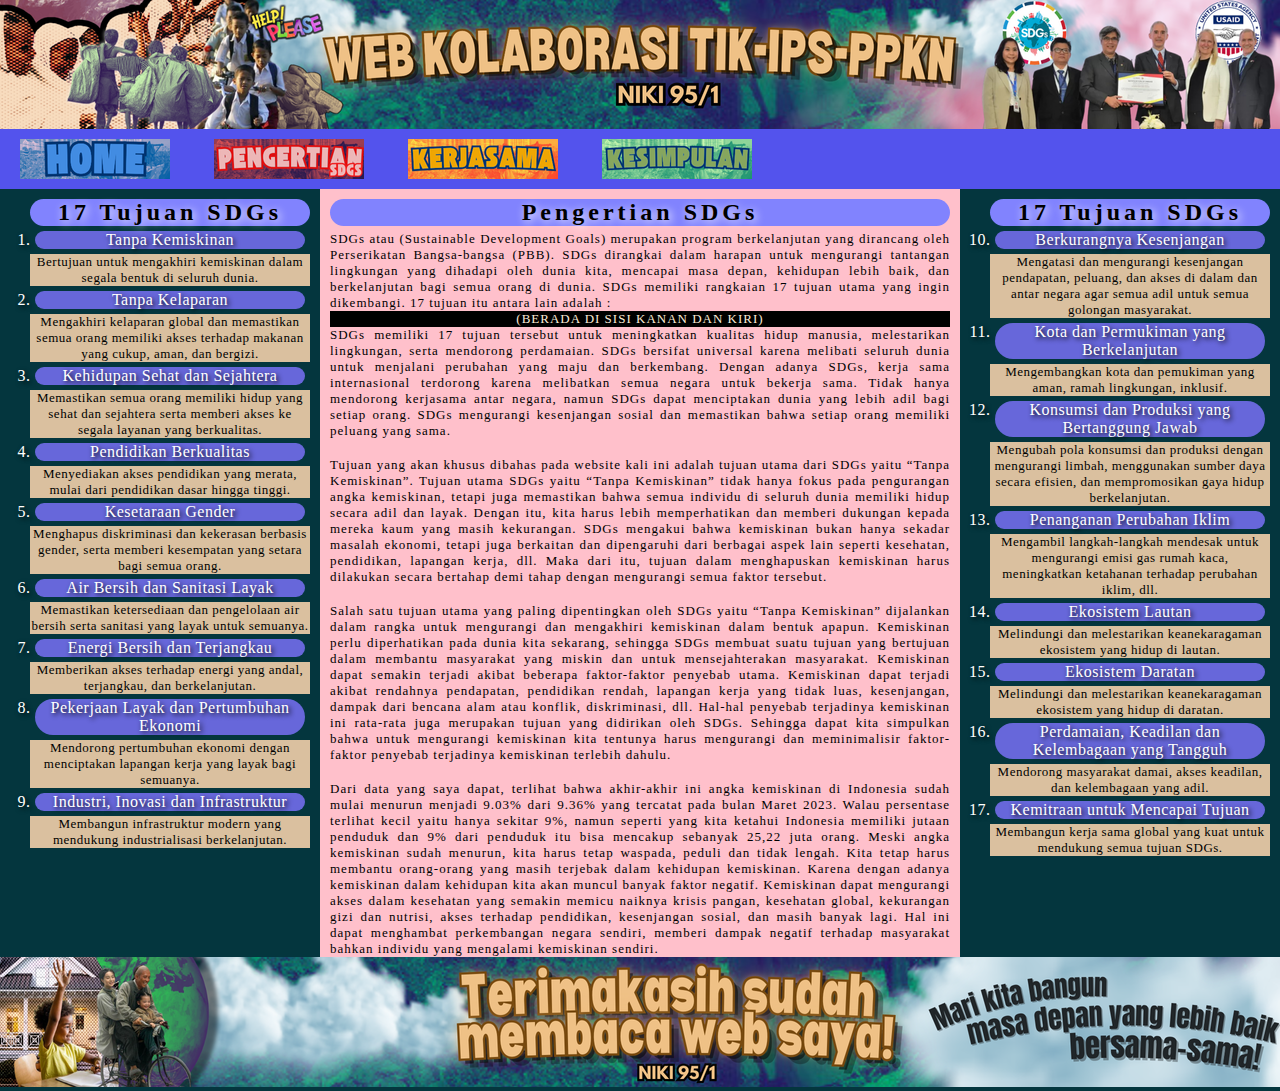
<file: pengertian.html>
<!DOCTYPE html>
<html>

<head>
    <title>WEB KOLABORASI IL KECIL</title>
    <link rel="stylesheet" href="style.css">
</head>

<body>
    <!-- Header dengan Gambar -->
    <header>
        <img src="header tik niki .png" alt="header" class="header">
    </header>
    <!-- Navigator Bar dan Dropdown -->
    <div>
        <ul>
            <li><a href="home.html"><img src="home.png" alt="home button"></a></li>
            <li><a href="pengertian.html"><img src="pengertian sdgs.png" alt="pengertian button"></a></li>
            <li>
                <img src="kerjasama.png" alt="kerjasama button">
                <ul class="dropdown">
                    <li><a href="pengertiankerjasama.html"><img src="pengertian kerjasama.png"
                                alt="pengertian kejasama button"></a></li>
                    <li><a href="bilateral.html"><img src="bilateral.png" alt=""></a></li>
                    <li><a href="regional.html"><img src="regional.png" alt=""></a></li>
                    <li><a href="multilateral.html"><img src="multilateral.png" alt=""></a></li>
                    <li><a href="kaitankerjasamasdgs.html"><img src="hubunganks.png" alt=""></a></li>
                    <li><a href="penerapanpancasila.html"><img src="penerapanpancasila.png" alt="penerapanpancasila button"></a></li>
                </ul>
            </li>
            <li>
                <img src="kesimpulan.png" alt="kesimpulan button">
                <ul class="dropdown">
                    <li><a href="kesimpulandansaran.html"><img src="kesimpulandansaran.png" alt="kesimpulan dan saran button"></a></li>
                    <li><a href="dapus.html"><img src="dapus.png" alt="daftarpustaka button"></a></li>
                    <li><a href="refleksi.html"><img src="refleksi.png" alt="refleksi button"></a></li>
                </ul>
            </li>
        </ul>
    </div>
    <!-- Isi Konten -->
 <div class="row">
        <div align="center" class="column side">
            <h2 align="center" class="judul tujuh belas">17 Tujuan SDGs</h2>
            <ol class="tujuhbelastujuan">
                <li class="tujuan">Tanpa Kemiskinan</li>
                <p class="isi">Bertujuan untuk mengakhiri kemiskinan dalam segala bentuk di seluruh dunia.
                </p>
                <li class="tujuan">Tanpa Kelaparan</li>
                <p class="isi">Mengakhiri kelaparan global dan memastikan semua orang memiliki akses terhadap makanan
                    yang cukup,
                    aman, dan bergizi.
                </p>
                <li class="tujuan">Kehidupan Sehat dan Sejahtera</li>
                <p class="isi">Memastikan semua orang memiliki hidup yang sehat dan sejahtera serta memberi akses ke
                    segala layanan
                    yang berkualitas.</p>
                <li class="tujuan">Pendidikan Berkualitas</li>
                <p class="isi">Menyediakan akses pendidikan yang merata, mulai dari pendidikan dasar hingga tinggi. </p>
                <li class="tujuan">Kesetaraan Gender</li>
                <p class="isi">Menghapus diskriminasi dan kekerasan berbasis gender, serta memberi kesempatan yang
                    setara bagi semua
                    orang.</p>
                <li class="tujuan"> Air Bersih dan Sanitasi Layak</li>
                <p class="isi">Memastikan ketersediaan dan pengelolaan air bersih serta sanitasi yang layak untuk
                    semuanya.</p>
                <li class="tujuan">Energi Bersih dan Terjangkau</li>
                <p class="isi">Memberikan akses terhadap energi yang andal, terjangkau, dan berkelanjutan.</p>
                <li class="tujuan">Pekerjaan Layak dan Pertumbuhan Ekonomi</li>
                <p class="isi">Mendorong pertumbuhan ekonomi dengan menciptakan lapangan kerja yang layak bagi semuanya.
                </p>
                <li class="tujuan">Industri, Inovasi dan Infrastruktur</li>
                <p class="isi">Membangun infrastruktur modern yang mendukung industrialisasi berkelanjutan.</p>
            </ol>
        </div>
    <div class="column middle">
        <h2 align="center" class="judul pengertian">Pengertian SDGs</h2>
        <p class="fontkonten">SDGs atau (Sustainable Development Goals) merupakan program berkelanjutan yang dirancang
            oleh Perserikatan Bangsa-bangsa (PBB). SDGs dirangkai dalam harapan untuk mengurangi tantangan lingkungan
            yang dihadapi oleh
            dunia kita, mencapai masa depan, kehidupan lebih baik, dan berkelanjutan bagi semua orang di dunia. SDGs
            memiliki rangkaian 17 tujuan utama yang ingin dikembangi. 17 tujuan itu antara lain adalah :</p>
        <p class="fontsisikanan">(BERADA DI SISI KANAN DAN KIRI)</p>
        <p class="fontkonten"> SDGs memiliki 17 tujuan tersebut untuk meningkatkan kualitas hidup manusia, melestarikan
            lingkungan, serta mendorong perdamaian. SDGs bersifat universal karena melibati seluruh dunia untuk
            menjalani perubahan yang maju dan berkembang. Dengan adanya SDGs, kerja sama internasional terdorong karena
            melibatkan semua negara untuk bekerja sama. Tidak hanya mendorong kerjasama antar negara, namun SDGs dapat
            menciptakan dunia yang lebih adil bagi setiap orang. SDGs mengurangi kesenjangan sosial dan memastikan bahwa
            setiap orang memiliki peluang yang sama.
        </p>
        <p class="titik">.</p>
        <p class="fontkonten">Tujuan yang akan khusus dibahas pada website kali ini adalah tujuan utama dari SDGs yaitu
            “Tanpa Kemiskinan”. Tujuan utama SDGs yaitu “Tanpa Kemiskinan” tidak hanya fokus pada pengurangan angka
            kemiskinan, tetapi juga memastikan bahwa semua individu di seluruh dunia memiliki hidup secara adil dan
            layak. Dengan itu, kita harus lebih memperhatikan dan memberi dukungan kepada mereka kaum yang masih
            kekurangan. SDGs mengakui bahwa kemiskinan bukan hanya sekadar masalah ekonomi, tetapi juga berkaitan dan
            dipengaruhi dari berbagai aspek lain seperti kesehatan, pendidikan, lapangan kerja, dll. Maka dari itu,
            tujuan dalam menghapuskan kemiskinan harus dilakukan secara bertahap demi tahap dengan mengurangi semua
            faktor tersebut.
        </p>
        <p class="titik">.</p>
        <p class="fontkonten">Salah satu tujuan utama yang paling dipentingkan oleh SDGs yaitu “Tanpa Kemiskinan”
            dijalankan dalam rangka untuk mengurangi dan mengakhiri kemiskinan dalam bentuk apapun. Kemiskinan perlu
            diperhatikan pada dunia kita sekarang, sehingga SDGs membuat suatu tujuan yang bertujuan dalam membantu
            masyarakat yang miskin dan untuk mensejahterakan masyarakat. Kemiskinan dapat semakin terjadi akibat
            beberapa faktor-faktor penyebab utama. Kemiskinan dapat terjadi akibat rendahnya pendapatan, pendidikan
            rendah, lapangan kerja yang tidak luas, kesenjangan, dampak dari bencana alam atau konflik, diskriminasi,
            dll. Hal-hal penyebab terjadinya kemiskinan ini rata-rata juga merupakan tujuan yang didirikan oleh SDGs.
            Sehingga dapat kita simpulkan bahwa untuk mengurangi kemiskinan kita tentunya harus mengurangi dan
            meminimalisir faktor-faktor penyebab terjadinya kemiskinan terlebih dahulu.
        </p>
        <p class="titik">.</p>
        <p class="fontkonten">Dari data yang saya dapat, terlihat bahwa akhir-akhir ini angka kemiskinan di Indonesia
            sudah mulai menurun
            menjadi 9.03% dari 9.36% yang tercatat pada bulan Maret 2023. Walau persentase terlihat kecil yaitu hanya
            sekitar 9%, namun seperti yang kita ketahui Indonesia memiliki jutaan penduduk dan 9% dari penduduk itu bisa
            mencakup sebanyak 25,22 juta orang. Meski angka kemiskinan sudah menurun, kita harus tetap waspada, peduli
            dan
            tidak lengah. Kita tetap harus membantu orang-orang yang masih terjebak dalam kehidupan kemiskinan. Karena
            dengan adanya kemiskinan dalam kehidupan kita akan muncul banyak faktor negatif. Kemiskinan dapat mengurangi
            akses dalam kesehatan yang semakin memicu naiknya krisis pangan, kesehatan global, kekurangan gizi dan
            nutrisi,
            akses terhadap pendidikan, kesenjangan sosial, dan masih banyak lagi. Hal ini dapat menghambat perkembangan
            negara sendiri, memberi dampak negatif terhadap masyarakat bahkan individu yang mengalami kemiskinan
            sendiri.</p>
    </div>
    <div class="row">
        <div align="center" class="column side">
            <h2 align="center" class="judul tujuh belas">17 Tujuan SDGs</h2>
            <ol start="10" class="tujuhbelastujuan">
                <li class="tujuan">Berkurangnya Kesenjangan</li>
                <p class="isi">Mengatasi dan mengurangi kesenjangan pendapatan, peluang, dan akses di dalam dan antar
                    negara agar
                    semua adil untuk semua golongan masyarakat.
                </p>
                <li class="tujuan">Kota dan Permukiman yang Berkelanjutan</li>
                <p class="isi">Mengembangkan kota dan pemukiman yang aman, ramah lingkungan, inklusif.</p>
                <li class="tujuan">Konsumsi dan Produksi yang Bertanggung Jawab</li>
                <p class="isi">Mengubah pola konsumsi dan produksi dengan mengurangi limbah, menggunakan sumber daya
                    secara efisien,
                    dan mempromosikan gaya hidup berkelanjutan.</p>
                <li class="tujuan">Penanganan Perubahan Iklim</li>
                <p class="isi">Mengambil langkah-langkah mendesak untuk mengurangi emisi gas rumah kaca, meningkatkan
                    ketahanan
                    terhadap perubahan iklim, dll.</p>
                <li class="tujuan">Ekosistem Lautan</li>
                <p class="isi">Melindungi dan melestarikan keanekaragaman ekosistem yang hidup di lautan.</p>
                <li class="tujuan">Ekosistem Daratan</li>
                <p class="isi">Melindungi dan melestarikan keanekaragaman ekosistem yang hidup di daratan.</p>
                <li class="tujuan">Perdamaian, Keadilan dan Kelembagaan yang Tangguh</li>
                <p class="isi">Mendorong masyarakat damai, akses keadilan, dan kelembagaan yang adil.</p>
                <li class="tujuan">Kemitraan untuk Mencapai Tujuan</li>
                <p class="isi">Membangun kerja sama global yang kuat untuk mendukung semua tujuan SDGs. </p>
            </ol>
        </div>
        <!-- Footer dengan Image -->
        <div class="footer">
            <img src="footer tik niki.png" alt="">
        </div>
    </div>
</body>

</html>
</file>
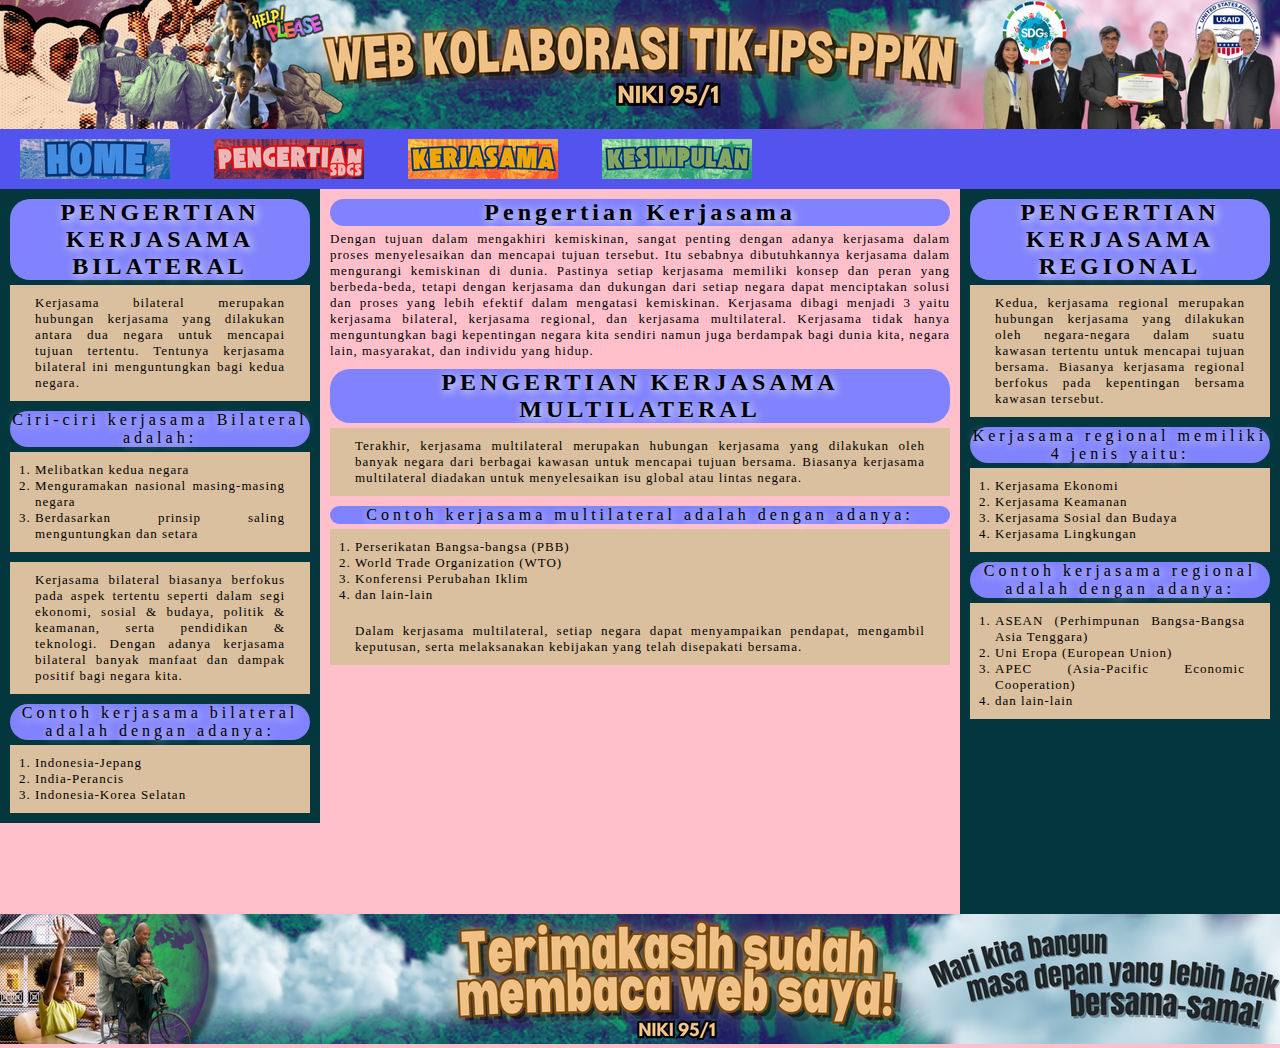
<file: pengertiankerjasama.html>
<!DOCTYPE html>
<html>

<head>
    <title>WEB KOLABORASI IL KECIL</title>
    <link rel="stylesheet" href="style.css">
</head>

<body class="bkerjasama">
    <!-- Header dengan Gambar -->
    <header>
        <img src="header tik niki .png" alt="header" class="header">
    </header>
    <!-- Navigator Bar dan Dropdown -->
    <div>
        <ul>
            <li><a href="home.html"><img src="home.png" alt="home button"></a></li>
            <li><a href="pengertian.html"><img src="pengertian sdgs.png" alt="pengertian button"></a></li>
            <li>
                <a href="kerjasama.html"><img src="kerjasama.png" alt="kerjasama button"></a>
                <ul class="dropdown">
                    <li><a href="pengertiankerjasama.html"><img src="pengertian kerjasama.png"
                                alt="pengertian kejasama button"></a></li>
                    <li><a href="bilateral.html"><img src="bilateral.png" alt=""></a></li>
                    <li><a href="regional.html"><img src="regional.png" alt=""></a></li>
                    <li><a href="multilateral.html"><img src="multilateral.png" alt=""></a></li>
                    <li><a href="kaitankerjasamasdgs.html"><img src="hubunganks.png" alt=""></a></li>
                    <li><a href="penerapanpancasila.html"><img src="penerapanpancasila.png" alt="penerapanpancasila button"></a></li>
                </ul>
            </li>
            <li>
                <img src="kesimpulan.png" alt="kesimpulan button">
                <ul class="dropdown">
                    <li><a href="kesimpulandansaran.html"><img src="kesimpulandansaran.png" alt="kesimpulan dan saran button"></a></li>
                    <li><a href="dapus.html"><img src="dapus.png" alt="daftarpustaka button"></a></li>
                    <li><a href="refleksi.html"><img src="refleksi.png" alt="refleksi button"></a></li>
                </ul>
            </li>
        </ul>
    </div>
    <!-- Isi Konten -->
    <div class="row">
        <div class="column side">
            <h2 align="center" class="judul">PENGERTIAN KERJASAMA BILATERAL</h2>
            <p align="center" class="fontkonten2">Kerjasama bilateral merupakan hubungan kerjasama yang dilakukan antara
                dua negara untuk mencapai tujuan tertentu. Tentunya kerjasama bilateral ini menguntungkan bagi kedua
                negara.</p>
            <p align="center" class="judul">Ciri-ciri kerjasama Bilateral adalah:</p>
            <ol class="fontkonten2">
                <li>Melibatkan kedua negara</li>
                <li>Menguramakan nasional masing-masing negara</li>
                <li>Berdasarkan prinsip saling menguntungkan dan setara</li>
            </ol>
            <p align="center" class="fontkonten3">Kerjasama bilateral biasanya berfokus pada aspek tertentu seperti
                dalam segi ekonomi, sosial & budaya, politik & keamanan, serta pendidikan & teknologi. Dengan adanya
                kerjasama bilateral banyak manfaat dan dampak positif bagi negara kita.
            </p>
            <p align="center" class="judul">Contoh kerjasama bilateral adalah dengan adanya:</p>
            <ol class="fontkonten4">
                <li>Indonesia-Jepang</li>
                <li>India-Perancis</li>
                <li>Indonesia-Korea Selatan</li>
            </ol>
            
        </div>
        <div class="column middle">
            <h2 align="center" class="judul pengertian">Pengertian Kerjasama</h2>
            <p class="fontkonten">Dengan tujuan dalam mengakhiri kemiskinan, sangat penting dengan adanya kerjasama
                dalam
                proses menyelesaikan dan mencapai tujuan tersebut. Itu sebabnya dibutuhkannya kerjasama dalam mengurangi
                kemiskinan di dunia. Pastinya setiap kerjasama memiliki konsep dan peran yang berbeda-beda, tetapi
                dengan kerjasama dan dukungan dari setiap negara dapat menciptakan solusi dan proses yang lebih efektif
                dalam mengatasi kemiskinan. Kerjasama dibagi menjadi 3 yaitu kerjasama bilateral, kerjasama regional,
                dan kerjasama multilateral. Kerjasama tidak hanya menguntungkan bagi kepentingan negara kita sendiri
                namun juga berdampak bagi dunia kita, negara lain, masyarakat, dan individu yang hidup.</p>
                <h2 align="center" class="judul pengertian">PENGERTIAN KERJASAMA MULTILATERAL</h2>
                <p align="center" class="fontkonten2">Terakhir, kerjasama multilateral merupakan hubungan kerjasama yang
                    dilakukan oleh banyak negara dari berbagai kawasan untuk mencapai tujuan bersama. Biasanya kerjasama
                    multilateral diadakan untuk menyelesaikan isu global atau lintas negara.
                </p>
                <p align="center" class="judul">Contoh kerjasama multilateral
                    adalah dengan adanya:</p>
                <ol class="fontkonten2">
                    <li>Perserikatan Bangsa-bangsa (PBB)</li>
                    <li>World Trade Organization (WTO)</li>
                    <li>Konferensi Perubahan Iklim</li>
                    <li>dan lain-lain</li>
                </ol>
                <p align="center" class="fontkonten2"> Dalam kerjasama multilateral, setiap negara dapat menyampaikan
                    pendapat, mengambil keputusan, serta melaksanakan kebijakan yang telah disepakati bersama.
                </p>
                <p class="titik">.</p>
        </div>
        <div class="row">
            <div align="center" class="column side">
                <h2 align="center" class="judul">PENGERTIAN KERJASAMA REGIONAL</h2>
                <p align="center" class="fontkonten2">Kedua, kerjasama regional merupakan hubungan kerjasama yang
                    dilakukan oleh negara-negara dalam suatu kawasan tertentu untuk mencapai tujuan bersama. Biasanya
                    kerjasama regional berfokus pada kepentingan bersama kawasan tersebut.
                </p>
                <p align="center" class="judul">Kerjasama regional memiliki 4 jenis yaitu:</p>
                <ol class="fontkonten2">
                    <li>Kerjasama Ekonomi</li>
                    <li>Kerjasama Keamanan</li>
                    <li>Kerjasama Sosial dan Budaya</li>
                    <li>Kerjasama Lingkungan</li>
                </ol>
                <p align="center" class="judul">Contoh kerjasama regional adalah dengan adanya: 
                </p>
                <ol class="fontkonten5">
                    <li>ASEAN (Perhimpunan Bangsa-Bangsa Asia Tenggara)</li>
                    <li>Uni Eropa (European Union)</li>
                    <li>APEC (Asia-Pacific Economic Cooperation)</li>
                    <li>dan lain-lain</li>
                </ol>
            </div>
            <!-- Footer dengan Image -->
            <div class="footer">
                <img src="footer tik niki.png" alt="">
            </div>
        </div>
</body>

</html>
</file>
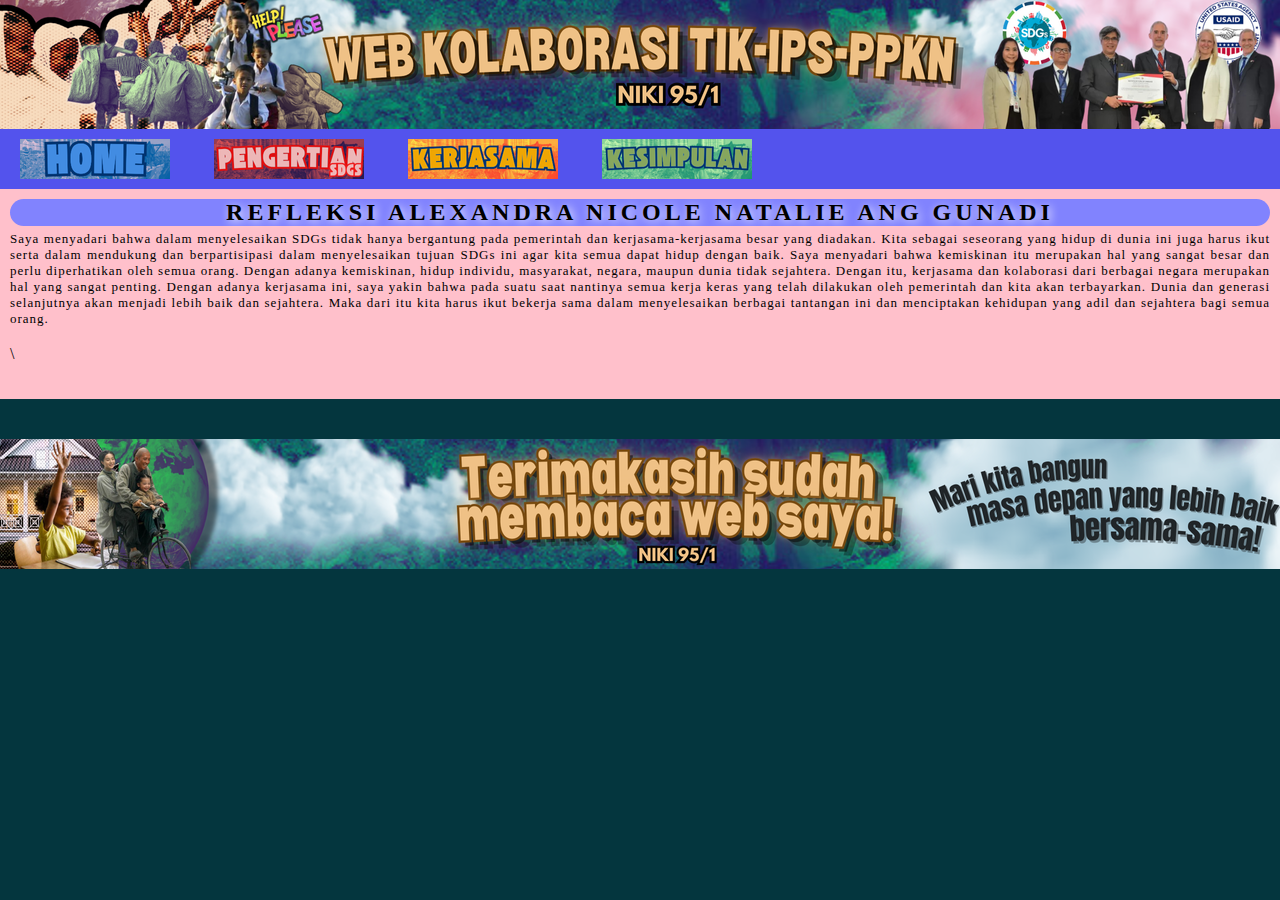
<file: refleksi.html>
<!DOCTYPE html>
<html>

<head>
    <title>WEB KOLABORASI IL KECIL</title>
    <link rel="stylesheet" href="style.css">
</head>

<body>
    <!-- Header dengan Gambar -->
    <header>
        <img src="header tik niki .png" alt="header" class="header">
    </header>
    <!-- Navigator Bar dan Dropdown -->
    <div>
        <ul>
            <li><a href="home.html"><img src="home.png" alt="home button"></a></li>
            <li><a href="pengertian.html"><img src="pengertian sdgs.png" alt="pengertian button"></a></li>
            <li>
                <img src="kerjasama.png" alt="kerjasama button">
                <ul class="dropdown">
                    <li><a href="pengertiankerjasama.html"><img src="pengertian kerjasama.png"
                                alt="pengertian kejasama button"></a></li>
                    <li><a href="bilateral.html"><img src="bilateral.png" alt=""></a></li>
                    <li><a href="regional.html"><img src="regional.png" alt=""></a></li>
                    <li><a href="multilateral.html"><img src="multilateral.png" alt=""></a></li>
                    <li><a href="kaitankerjasamasdgs.html"><img src="hubunganks.png" alt=""></a></li>
                    <li><a href="penerapanpancasila.html"><img src="penerapanpancasila.png"
                                alt="penerapanpancasila button"></a></li>
                </ul>
            </li>
            <li>
                <img src="kesimpulan.png" alt="kesimpulan button">
                <ul class="dropdown">
                    <li><a href="kesimpulandansaran.html"><img src="kesimpulandansaran.png"
                                alt="kesimpulan dan saran button"></a></li>
                    <li><a href="dapus.html"><img src="dapus.png" alt="daftarpustaka button"></a></li>
                    <li><a href="refleksi.html"><img src="refleksi.png" alt="refleksi button"></a></li>
                </ul>
            </li>
        </ul>
    </div>
    <!-- Isi Konten -->
    <div class="column 1">
        <h2 align="center" class="judul pengertian">REFLEKSI ALEXANDRA NICOLE NATALIE ANG GUNADI</h2>
        <p class="fontkonten">Saya menyadari bahwa dalam menyelesaikan SDGs tidak hanya bergantung pada pemerintah dan
            kerjasama-kerjasama besar yang diadakan. Kita sebagai seseorang yang hidup di dunia ini juga harus ikut
            serta dalam mendukung dan berpartisipasi dalam menyelesaikan tujuan SDGs ini agar kita semua dapat hidup
            dengan baik. Saya menyadari bahwa kemiskinan itu merupakan hal yang sangat besar dan perlu diperhatikan oleh
            semua orang. Dengan adanya kemiskinan, hidup individu, masyarakat, negara, maupun dunia tidak sejahtera.
            Dengan itu, kerjasama dan kolaborasi dari berbagai negara merupakan hal yang sangat penting. Dengan adanya
            kerjasama ini, saya yakin bahwa pada suatu saat nantinya semua kerja keras yang telah dilakukan oleh
            pemerintah dan kita akan terbayarkan. Dunia dan generasi selanjutnya akan menjadi lebih baik dan sejahtera.
            Maka dari itu kita harus ikut bekerja sama dalam menyelesaikan berbagai tantangan ini dan menciptakan
            kehidupan yang adil dan sejahtera bagi semua orang.</p>
        <p class="titik">.</p>\
        <p class="titik">.</p>
        <p class="titik">.</p>
    </div>
    <!-- Footer dengan Image -->
    <div class="footer1">
        <img src="footer tik niki.png" alt="">
    </div>
    </div>
</body>

</html>
</file>
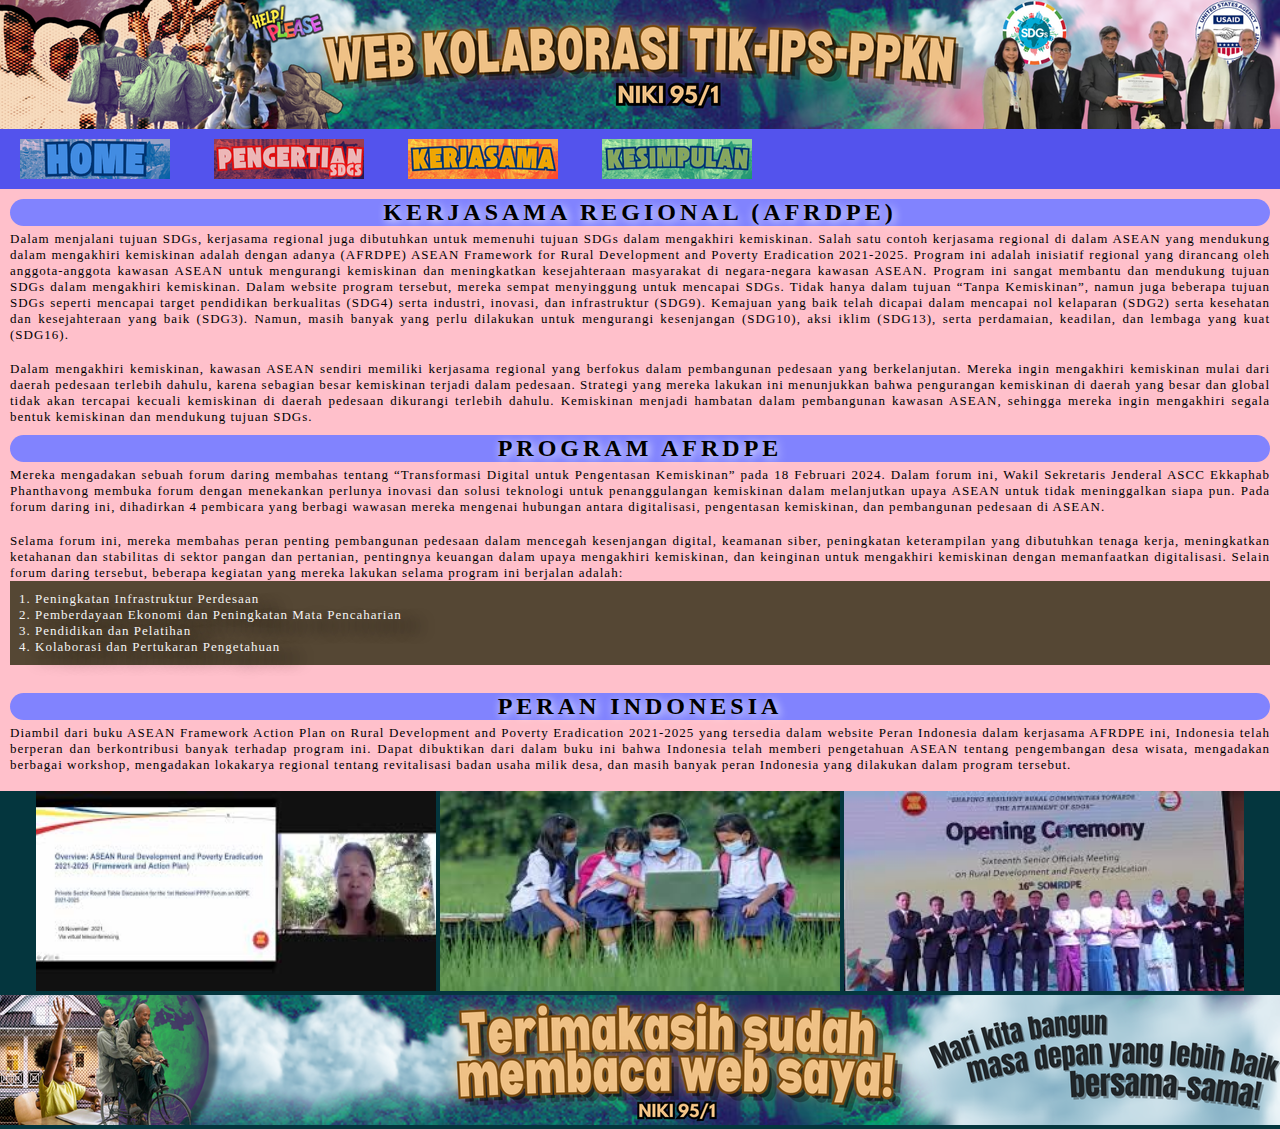
<file: regional.html>
<!DOCTYPE html>
<html>

<head>
    <title>WEB KOLABORASI IL KECIL</title>
    <link rel="stylesheet" href="style.css">
</head>

<body>
    <!-- Header dengan Gambar -->
    <header>
        <img src="header tik niki .png" alt="header" class="header">
    </header>
    <!-- Navigator Bar dan Dropdown -->
    <div>
        <ul>
            <li><a href="home.html"><img src="home.png" alt="home button"></a></li>
            <li><a href="pengertian.html"><img src="pengertian sdgs.png" alt="pengertian button"></a></li>
            <li>
                <img src="kerjasama.png" alt="kerjasama button">
                <ul class="dropdown">
                    <li><a href="pengertiankerjasama.html"><img src="pengertian kerjasama.png"
                                alt="pengertian kejasama button"></a></li>
                    <li><a href="bilateral.html"><img src="bilateral.png" alt=""></a></li>
                    <li><a href="regional.html"><img src="regional.png" alt=""></a></li>
                    <li><a href="multilateral.html"><img src="multilateral.png" alt=""></a></li>
                    <li><a href="kaitankerjasamasdgs.html"><img src="hubunganks.png" alt=""></a></li>
                    <li><a href="penerapanpancasila.html"><img src="penerapanpancasila.png" alt="penerapanpancasila button"></a></li>
                </ul>
            </li>
            <li>
                <img src="kesimpulan.png" alt="kesimpulan button">
                <ul class="dropdown">
                    <li><a href="kesimpulandansaran.html"><img src="kesimpulandansaran.png" alt="kesimpulan dan saran button"></a></li>
                    <li><a href="dapus.html"><img src="dapus.png" alt="daftarpustaka button"></a></li>
                    <li><a href="refleksi.html"><img src="refleksi.png" alt="refleksi button"></a></li>
                </ul>
            </li>
        </ul>
    </div>
    <!-- Isi Konten -->
    <div class="column 1">
        <h2 align="center" class="judul pengertian">KERJASAMA REGIONAL (AFRDPE)</h2>
        <p class="fontkonten">Dalam menjalani tujuan SDGs, kerjasama regional juga dibutuhkan untuk memenuhi tujuan SDGs
            dalam mengakhiri kemiskinan. Salah satu contoh kerjasama regional di dalam ASEAN yang mendukung dalam
            mengakhiri kemiskinan adalah dengan adanya (AFRDPE) ASEAN Framework for Rural Development and Poverty
            Eradication 2021-2025. Program ini adalah inisiatif regional yang dirancang oleh anggota-anggota kawasan
            ASEAN untuk mengurangi kemiskinan dan meningkatkan kesejahteraan masyarakat di negara-negara kawasan ASEAN.
            Program ini sangat membantu dan mendukung tujuan SDGs dalam mengakhiri kemiskinan. Dalam website program
            tersebut, mereka sempat menyinggung untuk mencapai SDGs. Tidak hanya dalam tujuan “Tanpa Kemiskinan”, namun
            juga beberapa tujuan SDGs seperti mencapai target pendidikan berkualitas (SDG4) serta industri, inovasi, dan
            infrastruktur (SDG9). Kemajuan yang baik telah dicapai dalam mencapai nol kelaparan (SDG2) serta kesehatan
            dan kesejahteraan yang baik (SDG3). Namun, masih banyak yang perlu dilakukan untuk mengurangi kesenjangan
            (SDG10), aksi iklim (SDG13), serta perdamaian, keadilan, dan lembaga yang kuat (SDG16). </p>
        <p class="titik">.</p>
        <p class="fontkonten">Dalam mengakhiri kemiskinan, kawasan ASEAN sendiri memiliki kerjasama regional yang
            berfokus dalam pembangunan pedesaan yang berkelanjutan. Mereka ingin mengakhiri kemiskinan mulai dari daerah
            pedesaan terlebih dahulu, karena sebagian besar kemiskinan terjadi dalam pedesaan. Strategi yang mereka
            lakukan ini menunjukkan bahwa pengurangan kemiskinan di daerah yang besar dan global tidak akan tercapai
            kecuali kemiskinan di daerah pedesaan dikurangi terlebih dahulu. Kemiskinan menjadi hambatan dalam
            pembangunan kawasan ASEAN, sehingga mereka ingin mengakhiri segala bentuk kemiskinan dan mendukung tujuan
            SDGs. </p>
    </div>
    <div class="column 2">
        <h2 align="center" class="judul pengertian">PROGRAM AFRDPE</h2>
        <p class="fontkonten">Mereka mengadakan sebuah forum daring membahas tentang “Transformasi Digital untuk
            Pengentasan Kemiskinan” pada 18 Februari 2024. Dalam forum ini, Wakil Sekretaris Jenderal ASCC Ekkaphab
            Phanthavong membuka forum dengan menekankan perlunya inovasi dan solusi teknologi untuk penanggulangan
            kemiskinan dalam melanjutkan upaya ASEAN untuk tidak meninggalkan siapa pun. Pada forum daring ini,
            dihadirkan 4 pembicara yang berbagi wawasan mereka mengenai hubungan antara digitalisasi, pengentasan
            kemiskinan, dan pembangunan pedesaan di ASEAN. </p>
        <p class="titik">.</p>
        <p class="fontkonten"> Selama forum ini, mereka membahas peran penting pembangunan pedesaan dalam mencegah
            kesenjangan digital, keamanan siber, peningkatan keterampilan yang dibutuhkan tenaga kerja, meningkatkan
            ketahanan dan stabilitas di sektor pangan dan pertanian, pentingnya keuangan dalam upaya mengakhiri
            kemiskinan, dan keinginan untuk mengakhiri kemiskinan dengan memanfaatkan digitalisasi. Selain forum daring
            tersebut, beberapa kegiatan yang mereka lakukan selama program ini berjalan adalah:
        </p>
        <ol align="justify" class="fontkonten6">
            <li>Peningkatan Infrastruktur Perdesaan</li>
            <li>Pemberdayaan Ekonomi dan Peningkatan Mata Pencaharian</li>
            <li> Pendidikan dan Pelatihan</li>
            <li>Kolaborasi dan Pertukaran Pengetahuan</li>
        </ol>
        <p class="titik">.</p>
        <h2 align="center" class="judul pengertian">PERAN INDONESIA
        </h2>
        <p class="fontkonten">Diambil dari buku ASEAN Framework Action Plan on Rural Development and Poverty Eradication
            2021-2025 yang tersedia dalam website Peran Indonesia dalam kerjasama AFRDPE ini, Indonesia telah berperan
            dan berkontribusi banyak terhadap program ini. Dapat dibuktikan dari dalam buku ini bahwa Indonesia telah
            memberi pengetahuan ASEAN tentang pengembangan desa wisata, mengadakan berbagai workshop, mengadakan
            lokakarya regional tentang revitalisasi badan usaha milik desa, dan masih banyak peran Indonesia yang
            dilakukan dalam program tersebut.
        </p>
        <p class="titik">.</p>
    </div>
            <p align="center">
                <img src="meeting.jpg" height=200 width="400">
                <img src="anak.jpg" height=200 width="400">
                <img src="asean kerja.jpg" height=200 width="400">
            </p>
    <!-- Footer dengan Image -->
    <div class="footer">
        <img src="footer tik niki.png" alt="">
    </div>
    </div>
</body>

</html>
</file>
<file: style.css>
body{
    background-color: rgb(4, 54, 62);
    background-size: cover;
}
.bkerjasama{
    background-color: pink;
}
* {
    margin: 0px;
    padding: 0px;
    box-sizing: border-box;
}
.header{
    display: auto;
    justify-content: center;
    width: 1280px;
    height: 130px;
    position: relative;
    background-color: rgb(128, 152, 150);
}
ul{
    list-style: none;
    background-color: rgb(83, 83, 237);
    position: relative;
    margin-top: -5px;
    width: 1280px;
    height: 60px;
}
ul li{
    display: inline-block;
    position: relative;
    height: 60px;
    padding: 10px 20px;
}
ul li a{
    padding: 10px 0px;
    text-align: center;
}
ul a:hover{
    background-color: rgb(3, 3, 99);
}
ul li ul.dropdown li{
    display: block;
}
/* kode dropdown */
ul li ul.dropdown{
    background: rgb(157, 157, 158);
    position: absolute;
    z-index: 10;
    display: none;
    width: auto;
    height: auto;
    margin: 0px 0px;
}
ul li:hover ul.dropdown{
    display: block;
}
.column{
    float: left;
    padding: 0px 10px;
    background-color: pink;
}
/* Left and right column */
.column.side{
    overflow: visible;
    width: 25%;
    margin: 0px 0px;
    margin-left: 0px;
    background-color: rgb(4, 54, 62);
}
.column.side{
    overflow: visible;
    width: 25%;
    margin: 0px 0px;
    margin-left: 0px;
    background-color: rgb(4, 54, 62);
}
.column.side3{
    overflow: visible;
    width: 25%;
    margin: auto;
    margin-left: auto;
    background-color: rgb(4, 54, 62);
}
.column.side.gambar{
background-color: rgb(4, 54, 62);
}
/* Middle column */
.column.middle {
    position: relative;
    overflow: visible;
    width: 50%;
    margin: 0px 0px;
    background-color: pink;
}  
.column2{
    position: relative;
    overflow: visible;
    width: 50%;
    margin: 0px 0px;
    background-color: pink;
}  
.column1{
    position: relative;
    overflow: visible;
    width: 50%;
    margin: 0px 0px;
    background-color: pink;
}  

/* Clear floats after the columns */
.row::after {
    overflow: visible;
    content: "";
    display: table;
    clear: both;
}
.footer{
    width: 1280px;
    height: 130px;
    position: relative;
    margin: auto;
}
ul.contoh{
    background-color:rgb(181, 89, 104);
    padding: 0px 8px;
}
.judul{
    margin-top: 10px;
    margin-bottom: 5px;
    font-family: 'Halo Dek', serif;
    letter-spacing: 4px;
    background-color: rgb(129, 131, 254);
    border-radius: 20px;
    text-shadow: 2px 2px 10px white;
}
.judul.pengertian{
    margin-top: 10px;
    margin-bottom: 5px;
    font-family: 'Namaku', serif;
    letter-spacing: 4px;
    background-color: rgb(129, 131, 254);
    border-radius: 20px;
    text-shadow: 2px 2px 10px white;
}
.judul.pengertian1{
    margin-top: 10px;
    margin-bottom: 5px;
    font-family: 'Namaku', serif;
    letter-spacing: 4px;
    background-color: rgb(129, 131, 254);
    border-radius: 20px;
    text-shadow: 2px 2px 10px white;
    text-decoration: underline;
}
.judul.tujuh.belas{
    margin-left: 20px;
    font-family: 'Namaku', serif;
    letter-spacing: 4px;
    background-color: rgb(129, 131, 254);
    border-radius: 20px;
    text-shadow: 2px 2px 10px white;
}
.slmtdtng{
    font-family: 'Magic Sound';
    src: url(Magic\ Sound.ttf);
    letter-spacing: 4px;
    margin-top: 20px;
    margin-bottom: 10px;
    color: rgb(246, 221, 189);
    text-shadow: 10px 10px 10px black;
    background-color: rgb(41, 72, 183);
    border-radius: 20px;
}
.konten{
    margin-top: 20px;
    margin-bottom: 20px;
    font-family: 'Happy Food', serif;
    letter-spacing: 0.5px;
    color: black;

}
.tujuhbelastujuan{
    margin-left: 20px;
    font-family: 'Happy Food', serif;
    letter-spacing: 0.5px;
    color: black;
}
.tujuan{
    font-size: medium;
    background-color: rgb(103, 103, 218);
    border-radius: 40px;
    margin: 5px 5px;
    color: white;
    text-shadow: 2px 2px 5px black;
}
.isi{
    font-size: small;
    background-color: #DAC09F;
}
.fontkonten{
    font-family: 'Happy Food', serif;
    font-size: small;
    letter-spacing: 1px;
    text-align: justify;
}
.fontkonten2{
    font-family: 'Happy Food', serif;
    font-size: small;
    letter-spacing: 1px;
    text-align: justify;
    background-color: #DAC09F;
    padding: 10px 25px;
}
.fontkonten6{
    font-family: 'Happy Food', serif;
    font-size: small;
    letter-spacing: 1px;
    text-align: justify;
    background-color: #554734;
    padding: 10px 25px;
    color: whitesmoke;
    text-shadow: 20px 10px 15px black;
}
.fontkonten5{
    font-family: 'Happy Food', serif;
    font-size: small;
    letter-spacing: 1px;
    text-align: justify;
    background-color: #DAC09F;
    padding: 10px 25px;
    margin-bottom: 195px;
}
.fontkonten7{
    font-family: 'Namaku', serif;
    font-size: small;
    letter-spacing: 1px;
    text-align: justify;
    background-color: #DAC09F;
    padding: 10px 25px;
    margin-bottom: 195px;
    margin: 2px 2px;
    background-color: antiquewhite;
}
.fontkonten4{
    font-family: 'Happy Food', serif;
    font-size: small;
    letter-spacing: 1px;
    text-align: justify;
    background-color: #DAC09F;
    padding: 10px 25px;
    margin-bottom: 10px;
}
.fontkonten3{
    font-family: 'Happy Food', serif;
    font-size: small;
    letter-spacing: 1px;
    text-align: justify;
    background-color: #DAC09F;
    padding: 10px 25px;
    margin-top: 10px;
}
.fontsisikanan{
    font-family: 'Happy Food', serif;
    font-size: small;
    color: antiquewhite;
    background-color: black;
    text-align: center;
    letter-spacing: 1px;
}
.titik{
    color: pink;
}
.gambar{
    text-align: center;
    margin-left: 350px;
    size-adjust: 20%;
}
.gambar1{
    text-align: center;
    margin-left: 350px;
}
.gambar2{
    text-align: center;
}
.footer1{
    display: flex;
    position: fixed;
    margin: 250px 0px;
}
</file>
